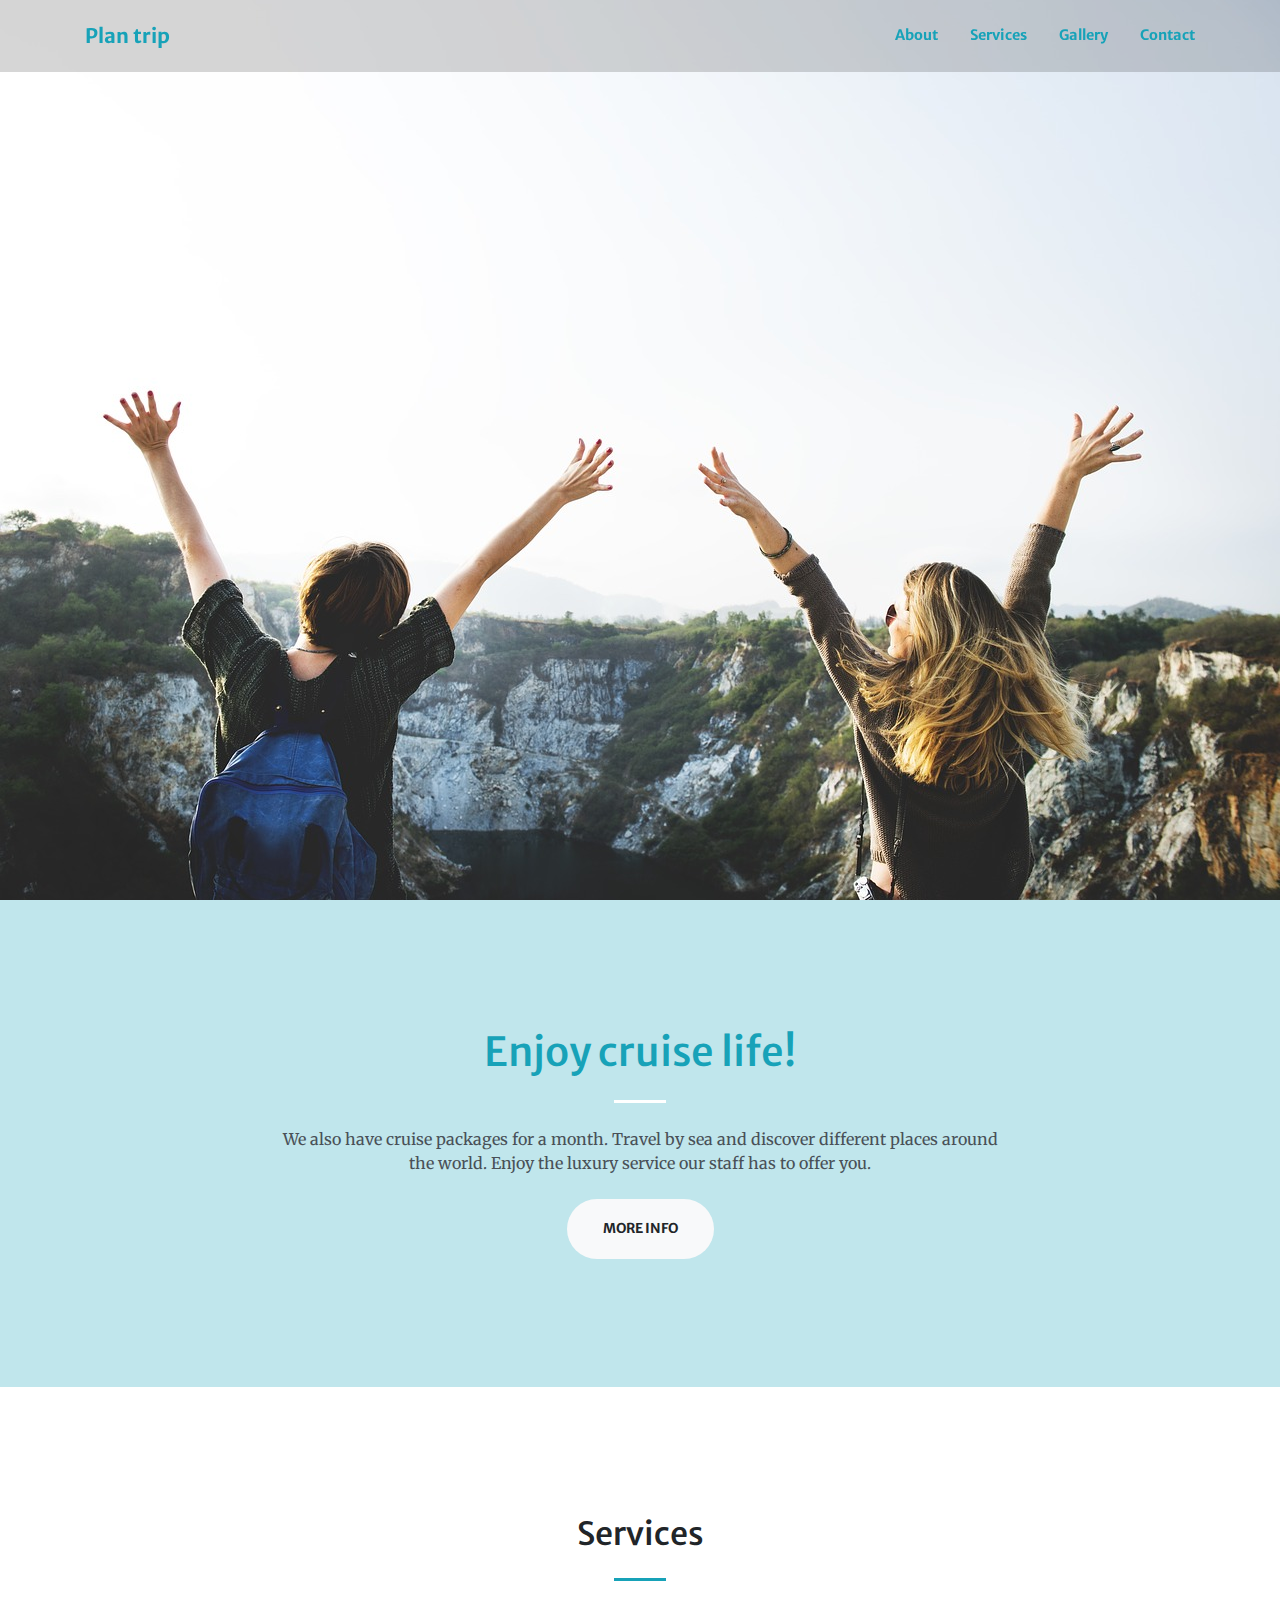
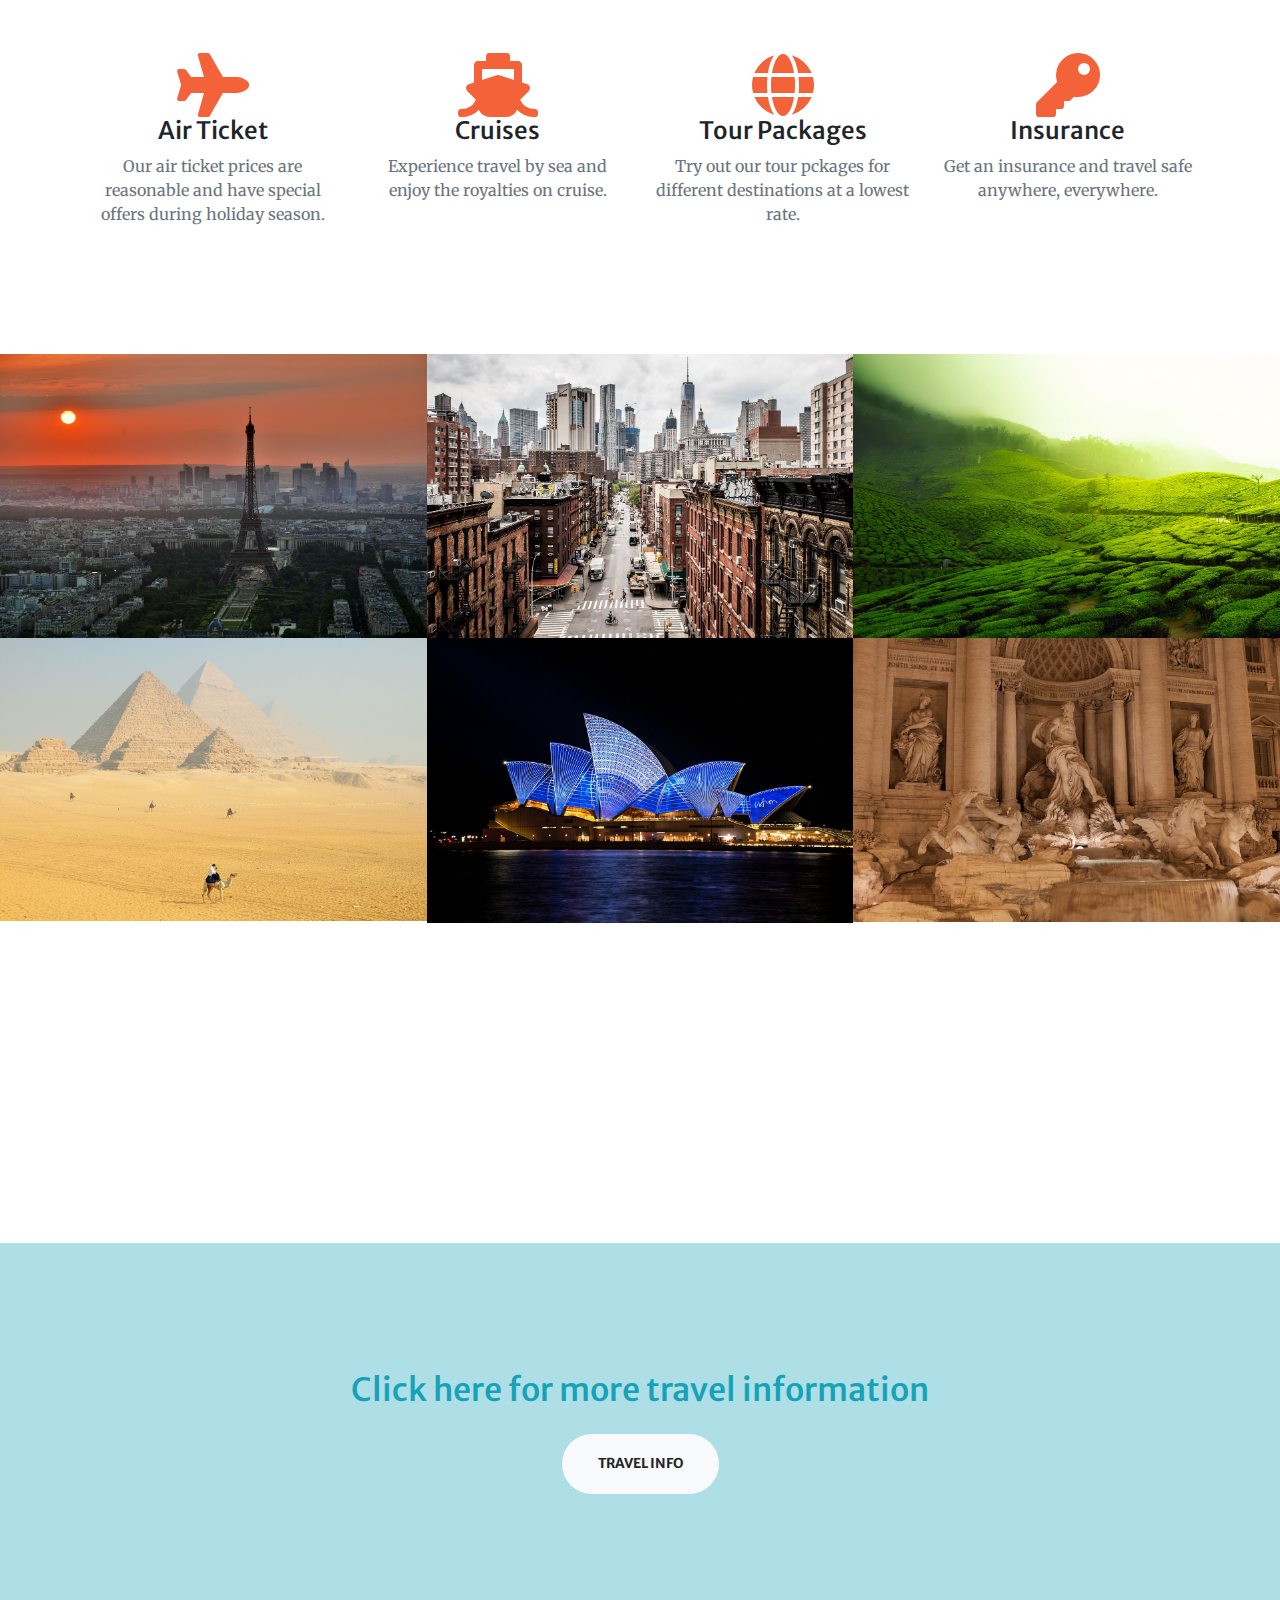
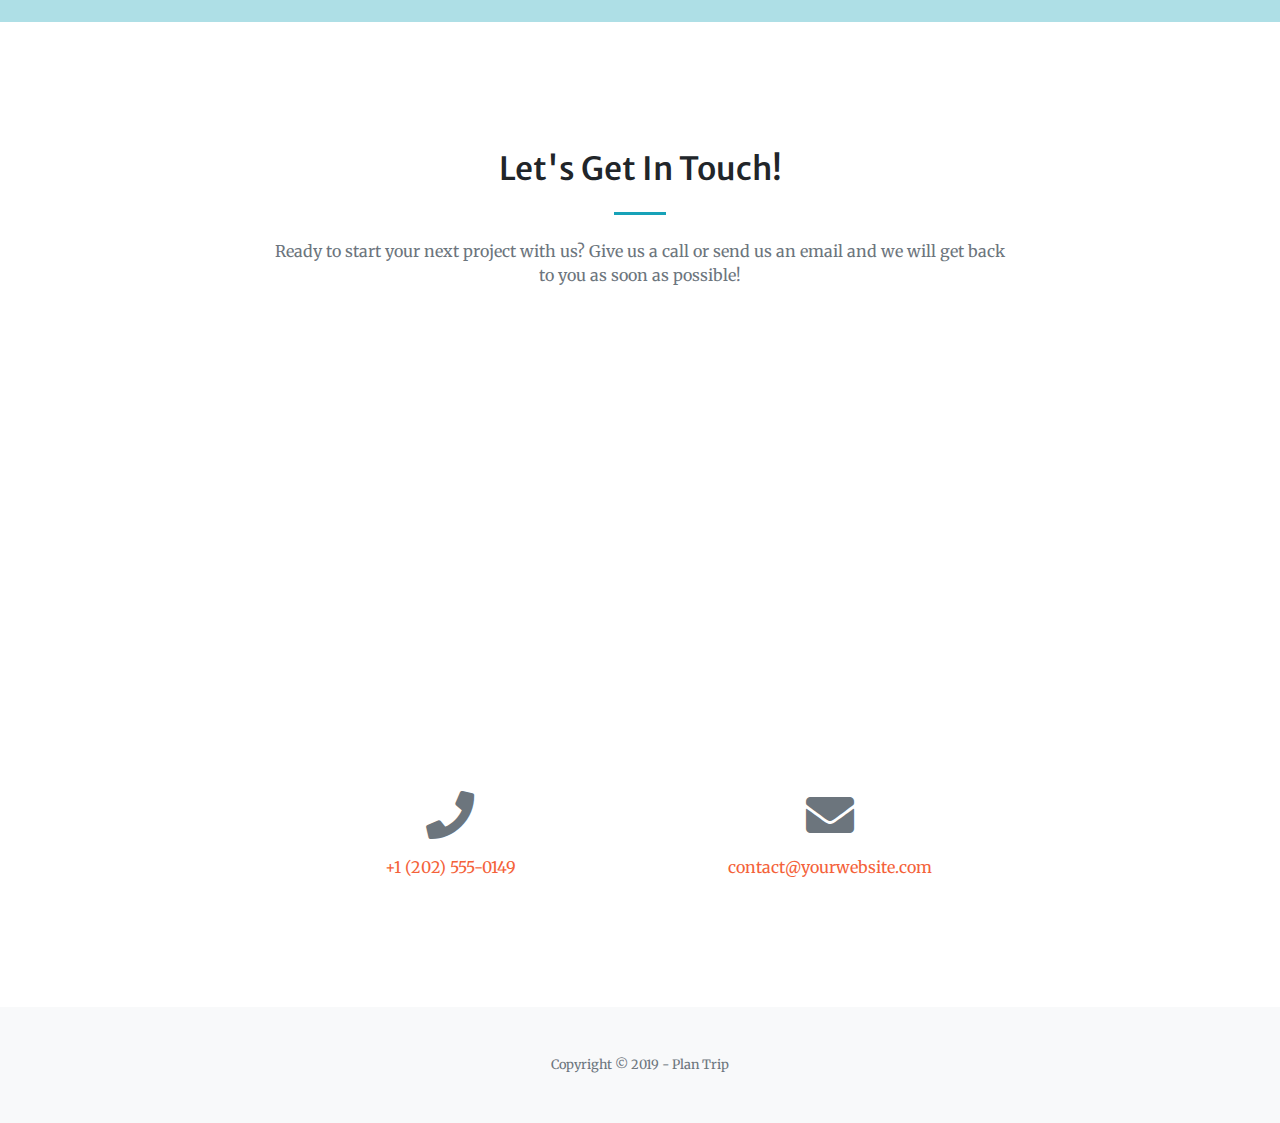
<file: index.html>
<!DOCTYPE html>
<html lang="en">

<head>
    <meta charset="utf-8">
       <meta name="twitter:card" content="summary">
    <meta name="twitter:url" content="https://rdhalpe.github.io/Justiceleague/">
    <meta name="twitter:title" content="Justice League: $1000 website requirment example">
    <meta name="twitter:description" content="Example for IM215 of using Twitter Cards, for a Justuce League Site">
    <meta name="twitter:image" content="img/travel9.jpg">
    
    <link rel="apple-touch-icon" sizes="57x57" href="apple-icon-57x57.png">
<link rel="apple-touch-icon" sizes="60x60" href="apple-icon-60x60.png">
<link rel="apple-touch-icon" sizes="72x72" href="apple-icon-72x72.png">
<link rel="apple-touch-icon" sizes="76x76" href="apple-icon-76x76.png">
<link rel="apple-touch-icon" sizes="114x114" href="apple-icon-114x114.png">
<link rel="apple-touch-icon" sizes="120x120" href="apple-icon-120x120.png">
<link rel="apple-touch-icon" sizes="144x144" href="apple-icon-144x144.png">
<link rel="apple-touch-icon" sizes="152x152" href="apple-icon-152x152.png">
<link rel="apple-touch-icon" sizes="180x180" href="apple-icon-180x180.png">
<link rel="icon" type="image/png" sizes="192x192"  href="android-icon-192x192.png">
<link rel="icon" type="image/png" sizes="32x32" href="favicon-32x32.png">
<link rel="icon" type="image/png" sizes="96x96" href="favicon-96x96.png">
<link rel="icon" type="image/png" sizes="16x16" href="favicon-16x16.png">
<link rel="manifest" href="manifest.json">
    
<meta name="msapplication-TileColor" content="#ffffff">
<meta name="msapplication-TileImage" content="/ms-icon-144x144.png">
<meta name="theme-color" content="#ffffff">
<!-- Global site tag (gtag.js) - Google Analytics -->
<script async src="https://www.googletagmanager.com/gtag/js?id=UA-136956335-1"></script>
<script>
  window.dataLayer = window.dataLayer || [];
  function gtag(){dataLayer.push(arguments);}
  gtag('js', new Date());

  gtag('config', 'UA-136956335-1');
</script>
      
  <meta name="viewport" content="width=device-width, initial-scale=1, shrink-to-fit=no">
  <meta name="description" content="">
  <meta name="author" content="">

  <title>Creative - Plan your trip</title>

  <!-- Font Awesome Icons -->
  <link href="vendor/fontawesome-free/css/all.css" rel="stylesheet" type="text/css">

  <!-- Google Fonts -->
  <link href="https://fonts.googleapis.com/css?family=Merriweather+Sans:400,700" rel="stylesheet">
  <link href='https://fonts.googleapis.com/css?family=Merriweather:400,300,300italic,400italic,700,700italic' rel='stylesheet' type='text/css'>

  <!-- Plugin CSS -->
  <link href="vendor/magnific-popup/magnific-popup.css" rel="stylesheet">

  <!-- Theme CSS - Includes Bootstrap -->
  <link href="css/creative.css" rel="stylesheet">

</head>

<body id="page-top">

  <!-- Navigation -->
  <nav class="navbar navbar-expand-lg navbar-light fixed-top py-3" id="mainNav">
    <div class="container">
      <a class="navbar-brand js-scroll-trigger" href="#page-top">Plan trip</a>
      <button class="navbar-toggler navbar-toggler-right" type="button" data-toggle="collapse" data-target="#navbarResponsive" aria-controls="navbarResponsive" aria-expanded="false" aria-label="Toggle navigation">
        <span class="navbar-toggler-icon"></span>
      </button>
      <div class="collapse navbar-collapse" id="navbarResponsive">
        <ul class="navbar-nav ml-auto my-2 my-lg-0">
          <li class="nav-item">
            <a class="nav-link js-scroll-trigger" href="#about">About</a>
          </li>
          <li class="nav-item">
            <a class="nav-link js-scroll-trigger" href="#services">Services</a>
          </li>
          <li class="nav-item">
            <a class="nav-link js-scroll-trigger" href="#portfolio">Gallery</a>
          </li>
          <li class="nav-item">
            <a class="nav-link js-scroll-trigger" href="#contact">Contact</a>
          </li>
        </ul>
      </div>
    </div>
  </nav>

  <!-- Masthead -->
  <header class="masthead">
    <div class="overlay"></div>
  <video playsinline="playsinline" autoplay="autoplay" muted="muted" loop="loop">
    <source src="file://C:/video/sea.mp4" type="video/mp4">
  </video>
                
  </header>

  <!-- About Section -->
  <section class="page-section bg-primary" id="about">
    <div class="container">
      <div class="row justify-content-center">
        <div class="col-lg-8 text-center">
          <h1 class="text-white mt-0">Enjoy cruise life!</h1>
          <hr class="divider light my-4">
          <p class="text-white-50 mb-4">We also have cruise packages for a month. Travel by sea and discover different places around the world. Enjoy the luxury service our staff has to offer you.</p>
          <a class="btn btn-light btn-xl js-scroll-trigger" href="#services">More Info</a>
        </div>
      </div>
    </div>
  </section>

  <!-- Services Section -->
  <section class="page-section" id="services">
    <div class="container">
      <h2 class="text-center mt-0">Services</h2>
      <hr class="divider my-4">
      <div class="row">
        <div class="col-lg-3 col-md-6 text-center">
          <div class="mt-5">
            <i class="fas fa-plane text-primary fa-4x"></i>
            <h3 class="h4 mb-2">Air Ticket</h3>
            <p class="text-muted mb-0">Our air ticket prices are reasonable and have special offers during holiday season.</p>
          </div>
        </div>
        <div class="col-lg-3 col-md-6 text-center">
          <div class="mt-5">
            <i class="fas fa-ship text-primary fa-4x"></i>
            <h3 class="h4 mb-2">Cruises</h3>
            <p class="text-muted mb-0">Experience travel by sea and enjoy the royalties on cruise.</p>
          </div>
        </div>
        <div class="col-lg-3 col-md-6 text-center">
          <div class="mt-5">
            <i class="fas fa-globe text-primary fa-4x"></i>
            <h3 class="h4 mb-2">Tour Packages</h3>
            <p class="text-muted mb-0">Try out our tour pckages for different destinations at a lowest rate.</p>
          </div>
        </div>
        <div class="col-lg-3 col-md-6 text-center">
          <div class="mt-5">
            <i class="fas fa-key text-primary fa-4x"></i>
            <h3 class="h4 mb-2">Insurance</h3>
            <p class="text-muted mb-0">Get an insurance and travel safe anywhere, everywhere.</p>
          </div>
        </div>
      </div>
    </div>
  </section>

  <!-- Portfolio Section -->
  <section id="portfolio">
    <div class="container-fluid p-0">
      <div class="row no-gutters">
        <div class="col-lg-4 col-sm-6">
          <a class="portfolio-box" href="img/portfolio/fullsize/8.jpg">
            <img class="img-fluid" src="img/portfolio/thumbnails/8.jpg" alt="">
            <div class="portfolio-box-caption">
              <div class="project-category text-white-50">
                France
              </div>
              <div class="project-name">
                Paris
              </div>
            </div>
          </a>
        </div>
        <div class="col-lg-4 col-sm-6">
          <a class="portfolio-box" href="img/portfolio/fullsize/9.jpg">
            <img class="img-fluid" src="img/portfolio/thumbnails/9.jpg" alt="">
            <div class="portfolio-box-caption">
              <div class="project-category text-white-50">
                USA
              </div>
              <div class="project-name">
                New York
              </div>
            </div>
          </a>
        </div>
        <div class="col-lg-4 col-sm-6">
          <a class="portfolio-box" href="img/portfolio/fullsize/12.jpg">
            <img class="img-fluid" src="img/portfolio/thumbnails/12.jpg" alt="">
            <div class="portfolio-box-caption">
              <div class="project-category text-white-50">
                India
              </div>
              <div class="project-name">
                Kerala
              </div>
            </div>
          </a>
        </div>
        <div class="col-lg-4 col-sm-6">
          <a class="portfolio-box" href="img/portfolio/fullsize/13.jpg">
            <img class="img-fluid" src="img/portfolio/thumbnails/13.jpg" alt="">
            <div class="portfolio-box-caption">
              <div class="project-category text-white-50">
                Egypt
              </div>
              <div class="project-name">
                Pyramids of Giza
              </div>
            </div>
          </a>
        </div>
        <div class="col-lg-4 col-sm-6">
          <a class="portfolio-box" href="img/portfolio/fullsize/14.jpg">
            <img class="img-fluid" src="img/portfolio/thumbnails/14.jpg" alt="">
            <div class="portfolio-box-caption">
              <div class="project-category text-white-50">
                Australia
              </div>
              <div class="project-name">
                Melbourne
              </div>
            </div>
          </a>
        </div>
        <div class="col-lg-4 col-sm-6">
          <a class="portfolio-box" href="img/portfolio/fullsize/15.jpg">
            <img class="img-fluid" src="img/portfolio/thumbnails/15.jpg" alt="">
            <div class="portfolio-box-caption p-3">
              <div class="project-category text-white-50">
                Italy
              </div>
              <div class="project-name">
                Rome
              </div>
                                
            </div>
          </a>
             <iframe width="560" height="315" src="https://www.youtube.com/embed/mkdZx7Y882o" frameborder="0" allow="accelerometer; autoplay; encrypted-media; gyroscope; picture-in-picture" allowfullscreen></iframe>
        </div>
      </div>
    </div>
      
  </section>
    
  <!-- Call to Action Section -->
  <section class="page-section bg-dark text-white">
    <div class="container text-center">
      <h2 class="mb-4">Click here for more travel information</h2>
      <a class="btn btn-light btn-xl" href="https://www.tripadvisor.ca/?fid=cb180f78-397f-487e-8123-99b4e9ddc1dcx">Travel info</a>
    </div>
     

  </section>

  <!-- Contact Section -->
  <section class="page-section" id="contact">
    <div class="container">   
        
      <div class="row justify-content-center">
        <div class="col-lg-8 text-center">
          <h2 class="mt-0">Let's Get In Touch!</h2>
          <hr class="divider my-4">
          <p class="text-muted mb-5">Ready to start your next project with us? Give us a call or send us an email and we will get back to you as soon as possible!</p>
            <iframe src="https://www.google.com/maps/embed?pb=!1m18!1m12!1m3!1d2885.110904678876!2d-79.38107668504034!3d43.687457679120094!2m3!1f0!2f0!3f0!3m2!1i1024!2i768!4f13.1!3m3!1m2!1s0x89d4ccb28a61f2b7%3A0xccfcda643faab2a0!2s101+Rosedale+Heights+Dr%2C+Toronto%2C+ON+M4T+1C7!5e0!3m2!1sen!2sca!4v1555388695830!5m2!1sen!2sca" width="600" height="450" frameborder="0" style="border:0" allowfullscreen></iframe>
        </div>
      </div>
      <div class="row">
        <div class="col-lg-4 ml-auto text-center">
          <i class="fas fa-phone fa-3x mb-3 text-muted"></i>
          <div>
            <a class="d-block" href="tel:+1 (202) 555-0149">+1 (202) 555-0149</a>
            </div>
        </div>
        <div class="col-lg-4 mr-auto text-center">
          <i class="fas fa-envelope fa-3x mb-3 text-muted"></i>
          <!-- Make sure to change the email address in anchor text AND the link below! -->
          <a class="d-block" href="mailto:contact@yourwebsite.com">contact@yourwebsite.com</a>
        </div>
        </div>
    </div>
  </section>

  <!-- Footer -->
  <footer class="bg-light py-5">
    <div class="container">
      <div class="small text-center text-muted">Copyright &copy; 2019 - Plan Trip</div>
    </div>
  </footer>

  <!-- Bootstrap core JavaScript -->
  <script src="vendor/jquery/jquery.min.js"></script>
  <script src="vendor/bootstrap/js/bootstrap.bundle.min.js"></script>

  <!-- Plugin JavaScript -->
  <script src="vendor/jquery-easing/jquery.easing.min.js"></script>
  <script src="vendor/magnific-popup/jquery.magnific-popup.min.js"></script>

  <!-- Custom scripts for this template -->
  <script src="js/creative.min.js"></script>

</body>

</html>
</file>
<file: vendor/fontawesome-free/css/all.css>
.fa,
.fas,
.far,
.fal,
.fab {
  -moz-osx-font-smoothing: grayscale;
  -webkit-font-smoothing: antialiased;
  display: inline-block;
  font-style: normal;
  font-variant: normal;
  text-rendering: auto;
  line-height: 1; }

.fa-lg {
  font-size: 1.33333em;
  line-height: 0.75em;
  vertical-align: -.0667em; }

.fa-xs {
  font-size: .75em; }

.fa-sm {
  font-size: .875em; }

.fa-1x {
  font-size: 1em; }

.fa-2x {
  font-size: 2em; }

.fa-3x {
  font-size: 3em; }

.fa-4x {
  font-size: 4em; }

.fa-5x {
  font-size: 5em; }

.fa-6x {
  font-size: 6em; }

.fa-7x {
  font-size: 7em; }

.fa-8x {
  font-size: 8em; }

.fa-9x {
  font-size: 9em; }

.fa-10x {
  font-size: 10em; }

.fa-fw {
  text-align: center;
  width: 1.25em; }

.fa-ul {
  list-style-type: none;
  margin-left: 2.5em;
  padding-left: 0; }
  .fa-ul > li {
    position: relative; }

.fa-li {
  left: -2em;
  position: absolute;
  text-align: center;
  width: 2em;
  line-height: inherit; }

.fa-border {
  border: solid 0.08em #eee;
  border-radius: .1em;
  padding: .2em .25em .15em; }

.fa-pull-left {
  float: left; }

.fa-pull-right {
  float: right; }

.fa.fa-pull-left,
.fas.fa-pull-left,
.far.fa-pull-left,
.fal.fa-pull-left,
.fab.fa-pull-left {
  margin-right: .3em; }

.fa.fa-pull-right,
.fas.fa-pull-right,
.far.fa-pull-right,
.fal.fa-pull-right,
.fab.fa-pull-right {
  margin-left: .3em; }

.fa-spin {
  -webkit-animation: fa-spin 2s infinite linear;
          animation: fa-spin 2s infinite linear; }

.fa-pulse {
  -webkit-animation: fa-spin 1s infinite steps(8);
          animation: fa-spin 1s infinite steps(8); }

@-webkit-keyframes fa-spin {
  0% {
    -webkit-transform: rotate(0deg);
            transform: rotate(0deg); }
  100% {
    -webkit-transform: rotate(360deg);
            transform: rotate(360deg); } }

@keyframes fa-spin {
  0% {
    -webkit-transform: rotate(0deg);
            transform: rotate(0deg); }
  100% {
    -webkit-transform: rotate(360deg);
            transform: rotate(360deg); } }

.fa-rotate-90 {
  -ms-filter: "progid:DXImageTransform.Microsoft.BasicImage(rotation=1)";
  -webkit-transform: rotate(90deg);
          transform: rotate(90deg); }

.fa-rotate-180 {
  -ms-filter: "progid:DXImageTransform.Microsoft.BasicImage(rotation=2)";
  -webkit-transform: rotate(180deg);
          transform: rotate(180deg); }

.fa-rotate-270 {
  -ms-filter: "progid:DXImageTransform.Microsoft.BasicImage(rotation=3)";
  -webkit-transform: rotate(270deg);
          transform: rotate(270deg); }

.fa-flip-horizontal {
  -ms-filter: "progid:DXImageTransform.Microsoft.BasicImage(rotation=0, mirror=1)";
  -webkit-transform: scale(-1, 1);
          transform: scale(-1, 1); }

.fa-flip-vertical {
  -ms-filter: "progid:DXImageTransform.Microsoft.BasicImage(rotation=2, mirror=1)";
  -webkit-transform: scale(1, -1);
          transform: scale(1, -1); }

.fa-flip-both, .fa-flip-horizontal.fa-flip-vertical {
  -ms-filter: "progid:DXImageTransform.Microsoft.BasicImage(rotation=2, mirror=1)";
  -webkit-transform: scale(-1, -1);
          transform: scale(-1, -1); }

:root .fa-rotate-90,
:root .fa-rotate-180,
:root .fa-rotate-270,
:root .fa-flip-horizontal,
:root .fa-flip-vertical,
:root .fa-flip-both {
  -webkit-filter: none;
          filter: none; }

.fa-stack {
  display: inline-block;
  height: 2em;
  line-height: 2em;
  position: relative;
  vertical-align: middle;
  width: 2.5em; }

.fa-stack-1x,
.fa-stack-2x {
  left: 0;
  position: absolute;
  text-align: center;
  width: 100%; }

.fa-stack-1x {
  line-height: inherit; }

.fa-stack-2x {
  font-size: 2em; }

.fa-inverse {
  color: #fff; }

/* Font Awesome uses the Unicode Private Use Area (PUA) to ensure screen
readers do not read off random characters that represent icons */
.fa-500px:before {
  content: "\f26e"; }

.fa-accessible-icon:before {
  content: "\f368"; }

.fa-accusoft:before {
  content: "\f369"; }

.fa-acquisitions-incorporated:before {
  content: "\f6af"; }

.fa-ad:before {
  content: "\f641"; }

.fa-address-book:before {
  content: "\f2b9"; }

.fa-address-card:before {
  content: "\f2bb"; }

.fa-adjust:before {
  content: "\f042"; }

.fa-adn:before {
  content: "\f170"; }

.fa-adobe:before {
  content: "\f778"; }

.fa-adversal:before {
  content: "\f36a"; }

.fa-affiliatetheme:before {
  content: "\f36b"; }

.fa-air-freshener:before {
  content: "\f5d0"; }

.fa-algolia:before {
  content: "\f36c"; }

.fa-align-center:before {
  content: "\f037"; }

.fa-align-justify:before {
  content: "\f039"; }

.fa-align-left:before {
  content: "\f036"; }

.fa-align-right:before {
  content: "\f038"; }

.fa-alipay:before {
  content: "\f642"; }

.fa-allergies:before {
  content: "\f461"; }

.fa-amazon:before {
  content: "\f270"; }

.fa-amazon-pay:before {
  content: "\f42c"; }

.fa-ambulance:before {
  content: "\f0f9"; }

.fa-american-sign-language-interpreting:before {
  content: "\f2a3"; }

.fa-amilia:before {
  content: "\f36d"; }

.fa-anchor:before {
  content: "\f13d"; }

.fa-android:before {
  content: "\f17b"; }

.fa-angellist:before {
  content: "\f209"; }

.fa-angle-double-down:before {
  content: "\f103"; }

.fa-angle-double-left:before {
  content: "\f100"; }

.fa-angle-double-right:before {
  content: "\f101"; }

.fa-angle-double-up:before {
  content: "\f102"; }

.fa-angle-down:before {
  content: "\f107"; }

.fa-angle-left:before {
  content: "\f104"; }

.fa-angle-right:before {
  content: "\f105"; }

.fa-angle-up:before {
  content: "\f106"; }

.fa-angry:before {
  content: "\f556"; }

.fa-angrycreative:before {
  content: "\f36e"; }

.fa-angular:before {
  content: "\f420"; }

.fa-ankh:before {
  content: "\f644"; }

.fa-app-store:before {
  content: "\f36f"; }

.fa-app-store-ios:before {
  content: "\f370"; }

.fa-apper:before {
  content: "\f371"; }

.fa-apple:before {
  content: "\f179"; }

.fa-apple-alt:before {
  content: "\f5d1"; }

.fa-apple-pay:before {
  content: "\f415"; }

.fa-archive:before {
  content: "\f187"; }

.fa-archway:before {
  content: "\f557"; }

.fa-arrow-alt-circle-down:before {
  content: "\f358"; }

.fa-arrow-alt-circle-left:before {
  content: "\f359"; }

.fa-arrow-alt-circle-right:before {
  content: "\f35a"; }

.fa-arrow-alt-circle-up:before {
  content: "\f35b"; }

.fa-arrow-circle-down:before {
  content: "\f0ab"; }

.fa-arrow-circle-left:before {
  content: "\f0a8"; }

.fa-arrow-circle-right:before {
  content: "\f0a9"; }

.fa-arrow-circle-up:before {
  content: "\f0aa"; }

.fa-arrow-down:before {
  content: "\f063"; }

.fa-arrow-left:before {
  content: "\f060"; }

.fa-arrow-right:before {
  content: "\f061"; }

.fa-arrow-up:before {
  content: "\f062"; }

.fa-arrows-alt:before {
  content: "\f0b2"; }

.fa-arrows-alt-h:before {
  content: "\f337"; }

.fa-arrows-alt-v:before {
  content: "\f338"; }

.fa-artstation:before {
  content: "\f77a"; }

.fa-assistive-listening-systems:before {
  content: "\f2a2"; }

.fa-asterisk:before {
  content: "\f069"; }

.fa-asymmetrik:before {
  content: "\f372"; }

.fa-at:before {
  content: "\f1fa"; }

.fa-atlas:before {
  content: "\f558"; }

.fa-atlassian:before {
  content: "\f77b"; }

.fa-atom:before {
  content: "\f5d2"; }

.fa-audible:before {
  content: "\f373"; }

.fa-audio-description:before {
  content: "\f29e"; }

.fa-autoprefixer:before {
  content: "\f41c"; }

.fa-avianex:before {
  content: "\f374"; }

.fa-aviato:before {
  content: "\f421"; }

.fa-award:before {
  content: "\f559"; }

.fa-aws:before {
  content: "\f375"; }

.fa-baby:before {
  content: "\f77c"; }

.fa-baby-carriage:before {
  content: "\f77d"; }

.fa-backspace:before {
  content: "\f55a"; }

.fa-backward:before {
  content: "\f04a"; }

.fa-bacon:before {
  content: "\f7e5"; }

.fa-balance-scale:before {
  content: "\f24e"; }

.fa-ban:before {
  content: "\f05e"; }

.fa-band-aid:before {
  content: "\f462"; }

.fa-bandcamp:before {
  content: "\f2d5"; }

.fa-barcode:before {
  content: "\f02a"; }

.fa-bars:before {
  content: "\f0c9"; }

.fa-baseball-ball:before {
  content: "\f433"; }

.fa-basketball-ball:before {
  content: "\f434"; }

.fa-bath:before {
  content: "\f2cd"; }

.fa-battery-empty:before {
  content: "\f244"; }

.fa-battery-full:before {
  content: "\f240"; }

.fa-battery-half:before {
  content: "\f242"; }

.fa-battery-quarter:before {
  content: "\f243"; }

.fa-battery-three-quarters:before {
  content: "\f241"; }

.fa-bed:before {
  content: "\f236"; }

.fa-beer:before {
  content: "\f0fc"; }

.fa-behance:before {
  content: "\f1b4"; }

.fa-behance-square:before {
  content: "\f1b5"; }

.fa-bell:before {
  content: "\f0f3"; }

.fa-bell-slash:before {
  content: "\f1f6"; }

.fa-bezier-curve:before {
  content: "\f55b"; }

.fa-bible:before {
  content: "\f647"; }

.fa-bicycle:before {
  content: "\f206"; }

.fa-bimobject:before {
  content: "\f378"; }

.fa-binoculars:before {
  content: "\f1e5"; }

.fa-biohazard:before {
  content: "\f780"; }

.fa-birthday-cake:before {
  content: "\f1fd"; }

.fa-bitbucket:before {
  content: "\f171"; }

.fa-bitcoin:before {
  content: "\f379"; }

.fa-bity:before {
  content: "\f37a"; }

.fa-black-tie:before {
  content: "\f27e"; }

.fa-blackberry:before {
  content: "\f37b"; }

.fa-blender:before {
  content: "\f517"; }

.fa-blender-phone:before {
  content: "\f6b6"; }

.fa-blind:before {
  content: "\f29d"; }

.fa-blog:before {
  content: "\f781"; }

.fa-blogger:before {
  content: "\f37c"; }

.fa-blogger-b:before {
  content: "\f37d"; }

.fa-bluetooth:before {
  content: "\f293"; }

.fa-bluetooth-b:before {
  content: "\f294"; }

.fa-bold:before {
  content: "\f032"; }

.fa-bolt:before {
  content: "\f0e7"; }

.fa-bomb:before {
  content: "\f1e2"; }

.fa-bone:before {
  content: "\f5d7"; }

.fa-bong:before {
  content: "\f55c"; }

.fa-book:before {
  content: "\f02d"; }

.fa-book-dead:before {
  content: "\f6b7"; }

.fa-book-medical:before {
  content: "\f7e6"; }

.fa-book-open:before {
  content: "\f518"; }

.fa-book-reader:before {
  content: "\f5da"; }

.fa-bookmark:before {
  content: "\f02e"; }

.fa-bowling-ball:before {
  content: "\f436"; }

.fa-box:before {
  content: "\f466"; }

.fa-box-open:before {
  content: "\f49e"; }

.fa-boxes:before {
  content: "\f468"; }

.fa-braille:before {
  content: "\f2a1"; }

.fa-brain:before {
  content: "\f5dc"; }

.fa-bread-slice:before {
  content: "\f7ec"; }

.fa-briefcase:before {
  content: "\f0b1"; }

.fa-briefcase-medical:before {
  content: "\f469"; }

.fa-broadcast-tower:before {
  content: "\f519"; }

.fa-broom:before {
  content: "\f51a"; }

.fa-brush:before {
  content: "\f55d"; }

.fa-btc:before {
  content: "\f15a"; }

.fa-bug:before {
  content: "\f188"; }

.fa-building:before {
  content: "\f1ad"; }

.fa-bullhorn:before {
  content: "\f0a1"; }

.fa-bullseye:before {
  content: "\f140"; }

.fa-burn:before {
  content: "\f46a"; }

.fa-buromobelexperte:before {
  content: "\f37f"; }

.fa-bus:before {
  content: "\f207"; }

.fa-bus-alt:before {
  content: "\f55e"; }

.fa-business-time:before {
  content: "\f64a"; }

.fa-buysellads:before {
  content: "\f20d"; }

.fa-calculator:before {
  content: "\f1ec"; }

.fa-calendar:before {
  content: "\f133"; }

.fa-calendar-alt:before {
  content: "\f073"; }

.fa-calendar-check:before {
  content: "\f274"; }

.fa-calendar-day:before {
  content: "\f783"; }

.fa-calendar-minus:before {
  content: "\f272"; }

.fa-calendar-plus:before {
  content: "\f271"; }

.fa-calendar-times:before {
  content: "\f273"; }

.fa-calendar-week:before {
  content: "\f784"; }

.fa-camera:before {
  content: "\f030"; }

.fa-camera-retro:before {
  content: "\f083"; }

.fa-campground:before {
  content: "\f6bb"; }

.fa-canadian-maple-leaf:before {
  content: "\f785"; }

.fa-candy-cane:before {
  content: "\f786"; }

.fa-cannabis:before {
  content: "\f55f"; }

.fa-capsules:before {
  content: "\f46b"; }

.fa-car:before {
  content: "\f1b9"; }

.fa-car-alt:before {
  content: "\f5de"; }

.fa-car-battery:before {
  content: "\f5df"; }

.fa-car-crash:before {
  content: "\f5e1"; }

.fa-car-side:before {
  content: "\f5e4"; }

.fa-caret-down:before {
  content: "\f0d7"; }

.fa-caret-left:before {
  content: "\f0d9"; }

.fa-caret-right:before {
  content: "\f0da"; }

.fa-caret-square-down:before {
  content: "\f150"; }

.fa-caret-square-left:before {
  content: "\f191"; }

.fa-caret-square-right:before {
  content: "\f152"; }

.fa-caret-square-up:before {
  content: "\f151"; }

.fa-caret-up:before {
  content: "\f0d8"; }

.fa-carrot:before {
  content: "\f787"; }

.fa-cart-arrow-down:before {
  content: "\f218"; }

.fa-cart-plus:before {
  content: "\f217"; }

.fa-cash-register:before {
  content: "\f788"; }

.fa-cat:before {
  content: "\f6be"; }

.fa-cc-amazon-pay:before {
  content: "\f42d"; }

.fa-cc-amex:before {
  content: "\f1f3"; }

.fa-cc-apple-pay:before {
  content: "\f416"; }

.fa-cc-diners-club:before {
  content: "\f24c"; }

.fa-cc-discover:before {
  content: "\f1f2"; }

.fa-cc-jcb:before {
  content: "\f24b"; }

.fa-cc-mastercard:before {
  content: "\f1f1"; }

.fa-cc-paypal:before {
  content: "\f1f4"; }

.fa-cc-stripe:before {
  content: "\f1f5"; }

.fa-cc-visa:before {
  content: "\f1f0"; }

.fa-centercode:before {
  content: "\f380"; }

.fa-centos:before {
  content: "\f789"; }

.fa-certificate:before {
  content: "\f0a3"; }

.fa-chair:before {
  content: "\f6c0"; }

.fa-chalkboard:before {
  content: "\f51b"; }

.fa-chalkboard-teacher:before {
  content: "\f51c"; }

.fa-charging-station:before {
  content: "\f5e7"; }

.fa-chart-area:before {
  content: "\f1fe"; }

.fa-chart-bar:before {
  content: "\f080"; }

.fa-chart-line:before {
  content: "\f201"; }

.fa-chart-pie:before {
  content: "\f200"; }

.fa-check:before {
  content: "\f00c"; }

.fa-check-circle:before {
  content: "\f058"; }

.fa-check-double:before {
  content: "\f560"; }

.fa-check-square:before {
  content: "\f14a"; }

.fa-cheese:before {
  content: "\f7ef"; }

.fa-chess:before {
  content: "\f439"; }

.fa-chess-bishop:before {
  content: "\f43a"; }

.fa-chess-board:before {
  content: "\f43c"; }

.fa-chess-king:before {
  content: "\f43f"; }

.fa-chess-knight:before {
  content: "\f441"; }

.fa-chess-pawn:before {
  content: "\f443"; }

.fa-chess-queen:before {
  content: "\f445"; }

.fa-chess-rook:before {
  content: "\f447"; }

.fa-chevron-circle-down:before {
  content: "\f13a"; }

.fa-chevron-circle-left:before {
  content: "\f137"; }

.fa-chevron-circle-right:before {
  content: "\f138"; }

.fa-chevron-circle-up:before {
  content: "\f139"; }

.fa-chevron-down:before {
  content: "\f078"; }

.fa-chevron-left:before {
  content: "\f053"; }

.fa-chevron-right:before {
  content: "\f054"; }

.fa-chevron-up:before {
  content: "\f077"; }

.fa-child:before {
  content: "\f1ae"; }

.fa-chrome:before {
  content: "\f268"; }

.fa-church:before {
  content: "\f51d"; }

.fa-circle:before {
  content: "\f111"; }

.fa-circle-notch:before {
  content: "\f1ce"; }

.fa-city:before {
  content: "\f64f"; }

.fa-clinic-medical:before {
  content: "\f7f2"; }

.fa-clipboard:before {
  content: "\f328"; }

.fa-clipboard-check:before {
  content: "\f46c"; }

.fa-clipboard-list:before {
  content: "\f46d"; }

.fa-clock:before {
  content: "\f017"; }

.fa-clone:before {
  content: "\f24d"; }

.fa-closed-captioning:before {
  content: "\f20a"; }

.fa-cloud:before {
  content: "\f0c2"; }

.fa-cloud-download-alt:before {
  content: "\f381"; }

.fa-cloud-meatball:before {
  content: "\f73b"; }

.fa-cloud-moon:before {
  content: "\f6c3"; }

.fa-cloud-moon-rain:before {
  content: "\f73c"; }

.fa-cloud-rain:before {
  content: "\f73d"; }

.fa-cloud-showers-heavy:before {
  content: "\f740"; }

.fa-cloud-sun:before {
  content: "\f6c4"; }

.fa-cloud-sun-rain:before {
  content: "\f743"; }

.fa-cloud-upload-alt:before {
  content: "\f382"; }

.fa-cloudscale:before {
  content: "\f383"; }

.fa-cloudsmith:before {
  content: "\f384"; }

.fa-cloudversify:before {
  content: "\f385"; }

.fa-cocktail:before {
  content: "\f561"; }

.fa-code:before {
  content: "\f121"; }

.fa-code-branch:before {
  content: "\f126"; }

.fa-codepen:before {
  content: "\f1cb"; }

.fa-codiepie:before {
  content: "\f284"; }

.fa-coffee:before {
  content: "\f0f4"; }

.fa-cog:before {
  content: "\f013"; }

.fa-cogs:before {
  content: "\f085"; }

.fa-coins:before {
  content: "\f51e"; }

.fa-columns:before {
  content: "\f0db"; }

.fa-comment:before {
  content: "\f075"; }

.fa-comment-alt:before {
  content: "\f27a"; }

.fa-comment-dollar:before {
  content: "\f651"; }

.fa-comment-dots:before {
  content: "\f4ad"; }

.fa-comment-medical:before {
  content: "\f7f5"; }

.fa-comment-slash:before {
  content: "\f4b3"; }

.fa-comments:before {
  content: "\f086"; }

.fa-comments-dollar:before {
  content: "\f653"; }

.fa-compact-disc:before {
  content: "\f51f"; }

.fa-compass:before {
  content: "\f14e"; }

.fa-compress:before {
  content: "\f066"; }

.fa-compress-arrows-alt:before {
  content: "\f78c"; }

.fa-concierge-bell:before {
  content: "\f562"; }

.fa-confluence:before {
  content: "\f78d"; }

.fa-connectdevelop:before {
  content: "\f20e"; }

.fa-contao:before {
  content: "\f26d"; }

.fa-cookie:before {
  content: "\f563"; }

.fa-cookie-bite:before {
  content: "\f564"; }

.fa-copy:before {
  content: "\f0c5"; }

.fa-copyright:before {
  content: "\f1f9"; }

.fa-couch:before {
  content: "\f4b8"; }

.fa-cpanel:before {
  content: "\f388"; }

.fa-creative-commons:before {
  content: "\f25e"; }

.fa-creative-commons-by:before {
  content: "\f4e7"; }

.fa-creative-commons-nc:before {
  content: "\f4e8"; }

.fa-creative-commons-nc-eu:before {
  content: "\f4e9"; }

.fa-creative-commons-nc-jp:before {
  content: "\f4ea"; }

.fa-creative-commons-nd:before {
  content: "\f4eb"; }

.fa-creative-commons-pd:before {
  content: "\f4ec"; }

.fa-creative-commons-pd-alt:before {
  content: "\f4ed"; }

.fa-creative-commons-remix:before {
  content: "\f4ee"; }

.fa-creative-commons-sa:before {
  content: "\f4ef"; }

.fa-creative-commons-sampling:before {
  content: "\f4f0"; }

.fa-creative-commons-sampling-plus:before {
  content: "\f4f1"; }

.fa-creative-commons-share:before {
  content: "\f4f2"; }

.fa-creative-commons-zero:before {
  content: "\f4f3"; }

.fa-credit-card:before {
  content: "\f09d"; }

.fa-critical-role:before {
  content: "\f6c9"; }

.fa-crop:before {
  content: "\f125"; }

.fa-crop-alt:before {
  content: "\f565"; }

.fa-cross:before {
  content: "\f654"; }

.fa-crosshairs:before {
  content: "\f05b"; }

.fa-crow:before {
  content: "\f520"; }

.fa-crown:before {
  content: "\f521"; }

.fa-crutch:before {
  content: "\f7f7"; }

.fa-css3:before {
  content: "\f13c"; }

.fa-css3-alt:before {
  content: "\f38b"; }

.fa-cube:before {
  content: "\f1b2"; }

.fa-cubes:before {
  content: "\f1b3"; }

.fa-cut:before {
  content: "\f0c4"; }

.fa-cuttlefish:before {
  content: "\f38c"; }

.fa-d-and-d:before {
  content: "\f38d"; }

.fa-d-and-d-beyond:before {
  content: "\f6ca"; }

.fa-dashcube:before {
  content: "\f210"; }

.fa-database:before {
  content: "\f1c0"; }

.fa-deaf:before {
  content: "\f2a4"; }

.fa-delicious:before {
  content: "\f1a5"; }

.fa-democrat:before {
  content: "\f747"; }

.fa-deploydog:before {
  content: "\f38e"; }

.fa-deskpro:before {
  content: "\f38f"; }

.fa-desktop:before {
  content: "\f108"; }

.fa-dev:before {
  content: "\f6cc"; }

.fa-deviantart:before {
  content: "\f1bd"; }

.fa-dharmachakra:before {
  content: "\f655"; }

.fa-dhl:before {
  content: "\f790"; }

.fa-diagnoses:before {
  content: "\f470"; }

.fa-diaspora:before {
  content: "\f791"; }

.fa-dice:before {
  content: "\f522"; }

.fa-dice-d20:before {
  content: "\f6cf"; }

.fa-dice-d6:before {
  content: "\f6d1"; }

.fa-dice-five:before {
  content: "\f523"; }

.fa-dice-four:before {
  content: "\f524"; }

.fa-dice-one:before {
  content: "\f525"; }

.fa-dice-six:before {
  content: "\f526"; }

.fa-dice-three:before {
  content: "\f527"; }

.fa-dice-two:before {
  content: "\f528"; }

.fa-digg:before {
  content: "\f1a6"; }

.fa-digital-ocean:before {
  content: "\f391"; }

.fa-digital-tachograph:before {
  content: "\f566"; }

.fa-directions:before {
  content: "\f5eb"; }

.fa-discord:before {
  content: "\f392"; }

.fa-discourse:before {
  content: "\f393"; }

.fa-divide:before {
  content: "\f529"; }

.fa-dizzy:before {
  content: "\f567"; }

.fa-dna:before {
  content: "\f471"; }

.fa-dochub:before {
  content: "\f394"; }

.fa-docker:before {
  content: "\f395"; }

.fa-dog:before {
  content: "\f6d3"; }

.fa-dollar-sign:before {
  content: "\f155"; }

.fa-dolly:before {
  content: "\f472"; }

.fa-dolly-flatbed:before {
  content: "\f474"; }

.fa-donate:before {
  content: "\f4b9"; }

.fa-door-closed:before {
  content: "\f52a"; }

.fa-door-open:before {
  content: "\f52b"; }

.fa-dot-circle:before {
  content: "\f192"; }

.fa-dove:before {
  content: "\f4ba"; }

.fa-download:before {
  content: "\f019"; }

.fa-draft2digital:before {
  content: "\f396"; }

.fa-drafting-compass:before {
  content: "\f568"; }

.fa-dragon:before {
  content: "\f6d5"; }

.fa-draw-polygon:before {
  content: "\f5ee"; }

.fa-dribbble:before {
  content: "\f17d"; }

.fa-dribbble-square:before {
  content: "\f397"; }

.fa-dropbox:before {
  content: "\f16b"; }

.fa-drum:before {
  content: "\f569"; }

.fa-drum-steelpan:before {
  content: "\f56a"; }

.fa-drumstick-bite:before {
  content: "\f6d7"; }

.fa-drupal:before {
  content: "\f1a9"; }

.fa-dumbbell:before {
  content: "\f44b"; }

.fa-dumpster:before {
  content: "\f793"; }

.fa-dumpster-fire:before {
  content: "\f794"; }

.fa-dungeon:before {
  content: "\f6d9"; }

.fa-dyalog:before {
  content: "\f399"; }

.fa-earlybirds:before {
  content: "\f39a"; }

.fa-ebay:before {
  content: "\f4f4"; }

.fa-edge:before {
  content: "\f282"; }

.fa-edit:before {
  content: "\f044"; }

.fa-egg:before {
  content: "\f7fb"; }

.fa-eject:before {
  content: "\f052"; }

.fa-elementor:before {
  content: "\f430"; }

.fa-ellipsis-h:before {
  content: "\f141"; }

.fa-ellipsis-v:before {
  content: "\f142"; }

.fa-ello:before {
  content: "\f5f1"; }

.fa-ember:before {
  content: "\f423"; }

.fa-empire:before {
  content: "\f1d1"; }

.fa-envelope:before {
  content: "\f0e0"; }

.fa-envelope-open:before {
  content: "\f2b6"; }

.fa-envelope-open-text:before {
  content: "\f658"; }

.fa-envelope-square:before {
  content: "\f199"; }

.fa-envira:before {
  content: "\f299"; }

.fa-equals:before {
  content: "\f52c"; }

.fa-eraser:before {
  content: "\f12d"; }

.fa-erlang:before {
  content: "\f39d"; }

.fa-ethereum:before {
  content: "\f42e"; }

.fa-ethernet:before {
  content: "\f796"; }

.fa-etsy:before {
  content: "\f2d7"; }

.fa-euro-sign:before {
  content: "\f153"; }

.fa-exchange-alt:before {
  content: "\f362"; }

.fa-exclamation:before {
  content: "\f12a"; }

.fa-exclamation-circle:before {
  content: "\f06a"; }

.fa-exclamation-triangle:before {
  content: "\f071"; }

.fa-expand:before {
  content: "\f065"; }

.fa-expand-arrows-alt:before {
  content: "\f31e"; }

.fa-expeditedssl:before {
  content: "\f23e"; }

.fa-external-link-alt:before {
  content: "\f35d"; }

.fa-external-link-square-alt:before {
  content: "\f360"; }

.fa-eye:before {
  content: "\f06e"; }

.fa-eye-dropper:before {
  content: "\f1fb"; }

.fa-eye-slash:before {
  content: "\f070"; }

.fa-facebook:before {
  content: "\f09a"; }

.fa-facebook-f:before {
  content: "\f39e"; }

.fa-facebook-messenger:before {
  content: "\f39f"; }

.fa-facebook-square:before {
  content: "\f082"; }

.fa-fantasy-flight-games:before {
  content: "\f6dc"; }

.fa-fast-backward:before {
  content: "\f049"; }

.fa-fast-forward:before {
  content: "\f050"; }

.fa-fax:before {
  content: "\f1ac"; }

.fa-feather:before {
  content: "\f52d"; }

.fa-feather-alt:before {
  content: "\f56b"; }

.fa-fedex:before {
  content: "\f797"; }

.fa-fedora:before {
  content: "\f798"; }

.fa-female:before {
  content: "\f182"; }

.fa-fighter-jet:before {
  content: "\f0fb"; }

.fa-figma:before {
  content: "\f799"; }

.fa-file:before {
  content: "\f15b"; }

.fa-file-alt:before {
  content: "\f15c"; }

.fa-file-archive:before {
  content: "\f1c6"; }

.fa-file-audio:before {
  content: "\f1c7"; }

.fa-file-code:before {
  content: "\f1c9"; }

.fa-file-contract:before {
  content: "\f56c"; }

.fa-file-csv:before {
  content: "\f6dd"; }

.fa-file-download:before {
  content: "\f56d"; }

.fa-file-excel:before {
  content: "\f1c3"; }

.fa-file-export:before {
  content: "\f56e"; }

.fa-file-image:before {
  content: "\f1c5"; }

.fa-file-import:before {
  content: "\f56f"; }

.fa-file-invoice:before {
  content: "\f570"; }

.fa-file-invoice-dollar:before {
  content: "\f571"; }

.fa-file-medical:before {
  content: "\f477"; }

.fa-file-medical-alt:before {
  content: "\f478"; }

.fa-file-pdf:before {
  content: "\f1c1"; }

.fa-file-powerpoint:before {
  content: "\f1c4"; }

.fa-file-prescription:before {
  content: "\f572"; }

.fa-file-signature:before {
  content: "\f573"; }

.fa-file-upload:before {
  content: "\f574"; }

.fa-file-video:before {
  content: "\f1c8"; }

.fa-file-word:before {
  content: "\f1c2"; }

.fa-fill:before {
  content: "\f575"; }

.fa-fill-drip:before {
  content: "\f576"; }

.fa-film:before {
  content: "\f008"; }

.fa-filter:before {
  content: "\f0b0"; }

.fa-fingerprint:before {
  content: "\f577"; }

.fa-fire:before {
  content: "\f06d"; }

.fa-fire-alt:before {
  content: "\f7e4"; }

.fa-fire-extinguisher:before {
  content: "\f134"; }

.fa-firefox:before {
  content: "\f269"; }

.fa-first-aid:before {
  content: "\f479"; }

.fa-first-order:before {
  content: "\f2b0"; }

.fa-first-order-alt:before {
  content: "\f50a"; }

.fa-firstdraft:before {
  content: "\f3a1"; }

.fa-fish:before {
  content: "\f578"; }

.fa-fist-raised:before {
  content: "\f6de"; }

.fa-flag:before {
  content: "\f024"; }

.fa-flag-checkered:before {
  content: "\f11e"; }

.fa-flag-usa:before {
  content: "\f74d"; }

.fa-flask:before {
  content: "\f0c3"; }

.fa-flickr:before {
  content: "\f16e"; }

.fa-flipboard:before {
  content: "\f44d"; }

.fa-flushed:before {
  content: "\f579"; }

.fa-fly:before {
  content: "\f417"; }

.fa-folder:before {
  content: "\f07b"; }

.fa-folder-minus:before {
  content: "\f65d"; }

.fa-folder-open:before {
  content: "\f07c"; }

.fa-folder-plus:before {
  content: "\f65e"; }

.fa-font:before {
  content: "\f031"; }

.fa-font-awesome:before {
  content: "\f2b4"; }

.fa-font-awesome-alt:before {
  content: "\f35c"; }

.fa-font-awesome-flag:before {
  content: "\f425"; }

.fa-font-awesome-logo-full:before {
  content: "\f4e6"; }

.fa-fonticons:before {
  content: "\f280"; }

.fa-fonticons-fi:before {
  content: "\f3a2"; }

.fa-football-ball:before {
  content: "\f44e"; }

.fa-fort-awesome:before {
  content: "\f286"; }

.fa-fort-awesome-alt:before {
  content: "\f3a3"; }

.fa-forumbee:before {
  content: "\f211"; }

.fa-forward:before {
  content: "\f04e"; }

.fa-foursquare:before {
  content: "\f180"; }

.fa-free-code-camp:before {
  content: "\f2c5"; }

.fa-freebsd:before {
  content: "\f3a4"; }

.fa-frog:before {
  content: "\f52e"; }

.fa-frown:before {
  content: "\f119"; }

.fa-frown-open:before {
  content: "\f57a"; }

.fa-fulcrum:before {
  content: "\f50b"; }

.fa-funnel-dollar:before {
  content: "\f662"; }

.fa-futbol:before {
  content: "\f1e3"; }

.fa-galactic-republic:before {
  content: "\f50c"; }

.fa-galactic-senate:before {
  content: "\f50d"; }

.fa-gamepad:before {
  content: "\f11b"; }

.fa-gas-pump:before {
  content: "\f52f"; }

.fa-gavel:before {
  content: "\f0e3"; }

.fa-gem:before {
  content: "\f3a5"; }

.fa-genderless:before {
  content: "\f22d"; }

.fa-get-pocket:before {
  content: "\f265"; }

.fa-gg:before {
  content: "\f260"; }

.fa-gg-circle:before {
  content: "\f261"; }

.fa-ghost:before {
  content: "\f6e2"; }

.fa-gift:before {
  content: "\f06b"; }

.fa-gifts:before {
  content: "\f79c"; }

.fa-git:before {
  content: "\f1d3"; }

.fa-git-square:before {
  content: "\f1d2"; }

.fa-github:before {
  content: "\f09b"; }

.fa-github-alt:before {
  content: "\f113"; }

.fa-github-square:before {
  content: "\f092"; }

.fa-gitkraken:before {
  content: "\f3a6"; }

.fa-gitlab:before {
  content: "\f296"; }

.fa-gitter:before {
  content: "\f426"; }

.fa-glass-cheers:before {
  content: "\f79f"; }

.fa-glass-martini:before {
  content: "\f000"; }

.fa-glass-martini-alt:before {
  content: "\f57b"; }

.fa-glass-whiskey:before {
  content: "\f7a0"; }

.fa-glasses:before {
  content: "\f530"; }

.fa-glide:before {
  content: "\f2a5"; }

.fa-glide-g:before {
  content: "\f2a6"; }

.fa-globe:before {
  content: "\f0ac"; }

.fa-globe-africa:before {
  content: "\f57c"; }

.fa-globe-americas:before {
  content: "\f57d"; }

.fa-globe-asia:before {
  content: "\f57e"; }

.fa-globe-europe:before {
  content: "\f7a2"; }

.fa-gofore:before {
  content: "\f3a7"; }

.fa-golf-ball:before {
  content: "\f450"; }

.fa-goodreads:before {
  content: "\f3a8"; }

.fa-goodreads-g:before {
  content: "\f3a9"; }

.fa-google:before {
  content: "\f1a0"; }

.fa-google-drive:before {
  content: "\f3aa"; }

.fa-google-play:before {
  content: "\f3ab"; }

.fa-google-plus:before {
  content: "\f2b3"; }

.fa-google-plus-g:before {
  content: "\f0d5"; }

.fa-google-plus-square:before {
  content: "\f0d4"; }

.fa-google-wallet:before {
  content: "\f1ee"; }

.fa-gopuram:before {
  content: "\f664"; }

.fa-graduation-cap:before {
  content: "\f19d"; }

.fa-gratipay:before {
  content: "\f184"; }

.fa-grav:before {
  content: "\f2d6"; }

.fa-greater-than:before {
  content: "\f531"; }

.fa-greater-than-equal:before {
  content: "\f532"; }

.fa-grimace:before {
  content: "\f57f"; }

.fa-grin:before {
  content: "\f580"; }

.fa-grin-alt:before {
  content: "\f581"; }

.fa-grin-beam:before {
  content: "\f582"; }

.fa-grin-beam-sweat:before {
  content: "\f583"; }

.fa-grin-hearts:before {
  content: "\f584"; }

.fa-grin-squint:before {
  content: "\f585"; }

.fa-grin-squint-tears:before {
  content: "\f586"; }

.fa-grin-stars:before {
  content: "\f587"; }

.fa-grin-tears:before {
  content: "\f588"; }

.fa-grin-tongue:before {
  content: "\f589"; }

.fa-grin-tongue-squint:before {
  content: "\f58a"; }

.fa-grin-tongue-wink:before {
  content: "\f58b"; }

.fa-grin-wink:before {
  content: "\f58c"; }

.fa-grip-horizontal:before {
  content: "\f58d"; }

.fa-grip-lines:before {
  content: "\f7a4"; }

.fa-grip-lines-vertical:before {
  content: "\f7a5"; }

.fa-grip-vertical:before {
  content: "\f58e"; }

.fa-gripfire:before {
  content: "\f3ac"; }

.fa-grunt:before {
  content: "\f3ad"; }

.fa-guitar:before {
  content: "\f7a6"; }

.fa-gulp:before {
  content: "\f3ae"; }

.fa-h-square:before {
  content: "\f0fd"; }

.fa-hacker-news:before {
  content: "\f1d4"; }

.fa-hacker-news-square:before {
  content: "\f3af"; }

.fa-hackerrank:before {
  content: "\f5f7"; }

.fa-hamburger:before {
  content: "\f805"; }

.fa-hammer:before {
  content: "\f6e3"; }

.fa-hamsa:before {
  content: "\f665"; }

.fa-hand-holding:before {
  content: "\f4bd"; }

.fa-hand-holding-heart:before {
  content: "\f4be"; }

.fa-hand-holding-usd:before {
  content: "\f4c0"; }

.fa-hand-lizard:before {
  content: "\f258"; }

.fa-hand-middle-finger:before {
  content: "\f806"; }

.fa-hand-paper:before {
  content: "\f256"; }

.fa-hand-peace:before {
  content: "\f25b"; }

.fa-hand-point-down:before {
  content: "\f0a7"; }

.fa-hand-point-left:before {
  content: "\f0a5"; }

.fa-hand-point-right:before {
  content: "\f0a4"; }

.fa-hand-point-up:before {
  content: "\f0a6"; }

.fa-hand-pointer:before {
  content: "\f25a"; }

.fa-hand-rock:before {
  content: "\f255"; }

.fa-hand-scissors:before {
  content: "\f257"; }

.fa-hand-spock:before {
  content: "\f259"; }

.fa-hands:before {
  content: "\f4c2"; }

.fa-hands-helping:before {
  content: "\f4c4"; }

.fa-handshake:before {
  content: "\f2b5"; }

.fa-hanukiah:before {
  content: "\f6e6"; }

.fa-hard-hat:before {
  content: "\f807"; }

.fa-hashtag:before {
  content: "\f292"; }

.fa-hat-wizard:before {
  content: "\f6e8"; }

.fa-haykal:before {
  content: "\f666"; }

.fa-hdd:before {
  content: "\f0a0"; }

.fa-heading:before {
  content: "\f1dc"; }

.fa-headphones:before {
  content: "\f025"; }

.fa-headphones-alt:before {
  content: "\f58f"; }

.fa-headset:before {
  content: "\f590"; }

.fa-heart:before {
  content: "\f004"; }

.fa-heart-broken:before {
  content: "\f7a9"; }

.fa-heartbeat:before {
  content: "\f21e"; }

.fa-helicopter:before {
  content: "\f533"; }

.fa-highlighter:before {
  content: "\f591"; }

.fa-hiking:before {
  content: "\f6ec"; }

.fa-hippo:before {
  content: "\f6ed"; }

.fa-hips:before {
  content: "\f452"; }

.fa-hire-a-helper:before {
  content: "\f3b0"; }

.fa-history:before {
  content: "\f1da"; }

.fa-hockey-puck:before {
  content: "\f453"; }

.fa-holly-berry:before {
  content: "\f7aa"; }

.fa-home:before {
  content: "\f015"; }

.fa-hooli:before {
  content: "\f427"; }

.fa-hornbill:before {
  content: "\f592"; }

.fa-horse:before {
  content: "\f6f0"; }

.fa-horse-head:before {
  content: "\f7ab"; }

.fa-hospital:before {
  content: "\f0f8"; }

.fa-hospital-alt:before {
  content: "\f47d"; }

.fa-hospital-symbol:before {
  content: "\f47e"; }

.fa-hot-tub:before {
  content: "\f593"; }

.fa-hotdog:before {
  content: "\f80f"; }

.fa-hotel:before {
  content: "\f594"; }

.fa-hotjar:before {
  content: "\f3b1"; }

.fa-hourglass:before {
  content: "\f254"; }

.fa-hourglass-end:before {
  content: "\f253"; }

.fa-hourglass-half:before {
  content: "\f252"; }

.fa-hourglass-start:before {
  content: "\f251"; }

.fa-house-damage:before {
  content: "\f6f1"; }

.fa-houzz:before {
  content: "\f27c"; }

.fa-hryvnia:before {
  content: "\f6f2"; }

.fa-html5:before {
  content: "\f13b"; }

.fa-hubspot:before {
  content: "\f3b2"; }

.fa-i-cursor:before {
  content: "\f246"; }

.fa-ice-cream:before {
  content: "\f810"; }

.fa-icicles:before {
  content: "\f7ad"; }

.fa-id-badge:before {
  content: "\f2c1"; }

.fa-id-card:before {
  content: "\f2c2"; }

.fa-id-card-alt:before {
  content: "\f47f"; }

.fa-igloo:before {
  content: "\f7ae"; }

.fa-image:before {
  content: "\f03e"; }

.fa-images:before {
  content: "\f302"; }

.fa-imdb:before {
  content: "\f2d8"; }

.fa-inbox:before {
  content: "\f01c"; }

.fa-indent:before {
  content: "\f03c"; }

.fa-industry:before {
  content: "\f275"; }

.fa-infinity:before {
  content: "\f534"; }

.fa-info:before {
  content: "\f129"; }

.fa-info-circle:before {
  content: "\f05a"; }

.fa-instagram:before {
  content: "\f16d"; }

.fa-intercom:before {
  content: "\f7af"; }

.fa-internet-explorer:before {
  content: "\f26b"; }

.fa-invision:before {
  content: "\f7b0"; }

.fa-ioxhost:before {
  content: "\f208"; }

.fa-italic:before {
  content: "\f033"; }

.fa-itunes:before {
  content: "\f3b4"; }

.fa-itunes-note:before {
  content: "\f3b5"; }

.fa-java:before {
  content: "\f4e4"; }

.fa-jedi:before {
  content: "\f669"; }

.fa-jedi-order:before {
  content: "\f50e"; }

.fa-jenkins:before {
  content: "\f3b6"; }

.fa-jira:before {
  content: "\f7b1"; }

.fa-joget:before {
  content: "\f3b7"; }

.fa-joint:before {
  content: "\f595"; }

.fa-joomla:before {
  content: "\f1aa"; }

.fa-journal-whills:before {
  content: "\f66a"; }

.fa-js:before {
  content: "\f3b8"; }

.fa-js-square:before {
  content: "\f3b9"; }

.fa-jsfiddle:before {
  content: "\f1cc"; }

.fa-kaaba:before {
  content: "\f66b"; }

.fa-kaggle:before {
  content: "\f5fa"; }

.fa-key:before {
  content: "\f084"; }

.fa-keybase:before {
  content: "\f4f5"; }

.fa-keyboard:before {
  content: "\f11c"; }

.fa-keycdn:before {
  content: "\f3ba"; }

.fa-khanda:before {
  content: "\f66d"; }

.fa-kickstarter:before {
  content: "\f3bb"; }

.fa-kickstarter-k:before {
  content: "\f3bc"; }

.fa-kiss:before {
  content: "\f596"; }

.fa-kiss-beam:before {
  content: "\f597"; }

.fa-kiss-wink-heart:before {
  content: "\f598"; }

.fa-kiwi-bird:before {
  content: "\f535"; }

.fa-korvue:before {
  content: "\f42f"; }

.fa-landmark:before {
  content: "\f66f"; }

.fa-language:before {
  content: "\f1ab"; }

.fa-laptop:before {
  content: "\f109"; }

.fa-laptop-code:before {
  content: "\f5fc"; }

.fa-laptop-medical:before {
  content: "\f812"; }

.fa-laravel:before {
  content: "\f3bd"; }

.fa-lastfm:before {
  content: "\f202"; }

.fa-lastfm-square:before {
  content: "\f203"; }

.fa-laugh:before {
  content: "\f599"; }

.fa-laugh-beam:before {
  content: "\f59a"; }

.fa-laugh-squint:before {
  content: "\f59b"; }

.fa-laugh-wink:before {
  content: "\f59c"; }

.fa-layer-group:before {
  content: "\f5fd"; }

.fa-leaf:before {
  content: "\f06c"; }

.fa-leanpub:before {
  content: "\f212"; }

.fa-lemon:before {
  content: "\f094"; }

.fa-less:before {
  content: "\f41d"; }

.fa-less-than:before {
  content: "\f536"; }

.fa-less-than-equal:before {
  content: "\f537"; }

.fa-level-down-alt:before {
  content: "\f3be"; }

.fa-level-up-alt:before {
  content: "\f3bf"; }

.fa-life-ring:before {
  content: "\f1cd"; }

.fa-lightbulb:before {
  content: "\f0eb"; }

.fa-line:before {
  content: "\f3c0"; }

.fa-link:before {
  content: "\f0c1"; }

.fa-linkedin:before {
  content: "\f08c"; }

.fa-linkedin-in:before {
  content: "\f0e1"; }

.fa-linode:before {
  content: "\f2b8"; }

.fa-linux:before {
  content: "\f17c"; }

.fa-lira-sign:before {
  content: "\f195"; }

.fa-list:before {
  content: "\f03a"; }

.fa-list-alt:before {
  content: "\f022"; }

.fa-list-ol:before {
  content: "\f0cb"; }

.fa-list-ul:before {
  content: "\f0ca"; }

.fa-location-arrow:before {
  content: "\f124"; }

.fa-lock:before {
  content: "\f023"; }

.fa-lock-open:before {
  content: "\f3c1"; }

.fa-long-arrow-alt-down:before {
  content: "\f309"; }

.fa-long-arrow-alt-left:before {
  content: "\f30a"; }

.fa-long-arrow-alt-right:before {
  content: "\f30b"; }

.fa-long-arrow-alt-up:before {
  content: "\f30c"; }

.fa-low-vision:before {
  content: "\f2a8"; }

.fa-luggage-cart:before {
  content: "\f59d"; }

.fa-lyft:before {
  content: "\f3c3"; }

.fa-magento:before {
  content: "\f3c4"; }

.fa-magic:before {
  content: "\f0d0"; }

.fa-magnet:before {
  content: "\f076"; }

.fa-mail-bulk:before {
  content: "\f674"; }

.fa-mailchimp:before {
  content: "\f59e"; }

.fa-male:before {
  content: "\f183"; }

.fa-mandalorian:before {
  content: "\f50f"; }

.fa-map:before {
  content: "\f279"; }

.fa-map-marked:before {
  content: "\f59f"; }

.fa-map-marked-alt:before {
  content: "\f5a0"; }

.fa-map-marker:before {
  content: "\f041"; }

.fa-map-marker-alt:before {
  content: "\f3c5"; }

.fa-map-pin:before {
  content: "\f276"; }

.fa-map-signs:before {
  content: "\f277"; }

.fa-markdown:before {
  content: "\f60f"; }

.fa-marker:before {
  content: "\f5a1"; }

.fa-mars:before {
  content: "\f222"; }

.fa-mars-double:before {
  content: "\f227"; }

.fa-mars-stroke:before {
  content: "\f229"; }

.fa-mars-stroke-h:before {
  content: "\f22b"; }

.fa-mars-stroke-v:before {
  content: "\f22a"; }

.fa-mask:before {
  content: "\f6fa"; }

.fa-mastodon:before {
  content: "\f4f6"; }

.fa-maxcdn:before {
  content: "\f136"; }

.fa-medal:before {
  content: "\f5a2"; }

.fa-medapps:before {
  content: "\f3c6"; }

.fa-medium:before {
  content: "\f23a"; }

.fa-medium-m:before {
  content: "\f3c7"; }

.fa-medkit:before {
  content: "\f0fa"; }

.fa-medrt:before {
  content: "\f3c8"; }

.fa-meetup:before {
  content: "\f2e0"; }

.fa-megaport:before {
  content: "\f5a3"; }

.fa-meh:before {
  content: "\f11a"; }

.fa-meh-blank:before {
  content: "\f5a4"; }

.fa-meh-rolling-eyes:before {
  content: "\f5a5"; }

.fa-memory:before {
  content: "\f538"; }

.fa-mendeley:before {
  content: "\f7b3"; }

.fa-menorah:before {
  content: "\f676"; }

.fa-mercury:before {
  content: "\f223"; }

.fa-meteor:before {
  content: "\f753"; }

.fa-microchip:before {
  content: "\f2db"; }

.fa-microphone:before {
  content: "\f130"; }

.fa-microphone-alt:before {
  content: "\f3c9"; }

.fa-microphone-alt-slash:before {
  content: "\f539"; }

.fa-microphone-slash:before {
  content: "\f131"; }

.fa-microscope:before {
  content: "\f610"; }

.fa-microsoft:before {
  content: "\f3ca"; }

.fa-minus:before {
  content: "\f068"; }

.fa-minus-circle:before {
  content: "\f056"; }

.fa-minus-square:before {
  content: "\f146"; }

.fa-mitten:before {
  content: "\f7b5"; }

.fa-mix:before {
  content: "\f3cb"; }

.fa-mixcloud:before {
  content: "\f289"; }

.fa-mizuni:before {
  content: "\f3cc"; }

.fa-mobile:before {
  content: "\f10b"; }

.fa-mobile-alt:before {
  content: "\f3cd"; }

.fa-modx:before {
  content: "\f285"; }

.fa-monero:before {
  content: "\f3d0"; }

.fa-money-bill:before {
  content: "\f0d6"; }

.fa-money-bill-alt:before {
  content: "\f3d1"; }

.fa-money-bill-wave:before {
  content: "\f53a"; }

.fa-money-bill-wave-alt:before {
  content: "\f53b"; }

.fa-money-check:before {
  content: "\f53c"; }

.fa-money-check-alt:before {
  content: "\f53d"; }

.fa-monument:before {
  content: "\f5a6"; }

.fa-moon:before {
  content: "\f186"; }

.fa-mortar-pestle:before {
  content: "\f5a7"; }

.fa-mosque:before {
  content: "\f678"; }

.fa-motorcycle:before {
  content: "\f21c"; }

.fa-mountain:before {
  content: "\f6fc"; }

.fa-mouse-pointer:before {
  content: "\f245"; }

.fa-mug-hot:before {
  content: "\f7b6"; }

.fa-music:before {
  content: "\f001"; }

.fa-napster:before {
  content: "\f3d2"; }

.fa-neos:before {
  content: "\f612"; }

.fa-network-wired:before {
  content: "\f6ff"; }

.fa-neuter:before {
  content: "\f22c"; }

.fa-newspaper:before {
  content: "\f1ea"; }

.fa-nimblr:before {
  content: "\f5a8"; }

.fa-nintendo-switch:before {
  content: "\f418"; }

.fa-node:before {
  content: "\f419"; }

.fa-node-js:before {
  content: "\f3d3"; }

.fa-not-equal:before {
  content: "\f53e"; }

.fa-notes-medical:before {
  content: "\f481"; }

.fa-npm:before {
  content: "\f3d4"; }

.fa-ns8:before {
  content: "\f3d5"; }

.fa-nutritionix:before {
  content: "\f3d6"; }

.fa-object-group:before {
  content: "\f247"; }

.fa-object-ungroup:before {
  content: "\f248"; }

.fa-odnoklassniki:before {
  content: "\f263"; }

.fa-odnoklassniki-square:before {
  content: "\f264"; }

.fa-oil-can:before {
  content: "\f613"; }

.fa-old-republic:before {
  content: "\f510"; }

.fa-om:before {
  content: "\f679"; }

.fa-opencart:before {
  content: "\f23d"; }

.fa-openid:before {
  content: "\f19b"; }

.fa-opera:before {
  content: "\f26a"; }

.fa-optin-monster:before {
  content: "\f23c"; }

.fa-osi:before {
  content: "\f41a"; }

.fa-otter:before {
  content: "\f700"; }

.fa-outdent:before {
  content: "\f03b"; }

.fa-page4:before {
  content: "\f3d7"; }

.fa-pagelines:before {
  content: "\f18c"; }

.fa-pager:before {
  content: "\f815"; }

.fa-paint-brush:before {
  content: "\f1fc"; }

.fa-paint-roller:before {
  content: "\f5aa"; }

.fa-palette:before {
  content: "\f53f"; }

.fa-palfed:before {
  content: "\f3d8"; }

.fa-pallet:before {
  content: "\f482"; }

.fa-paper-plane:before {
  content: "\f1d8"; }

.fa-paperclip:before {
  content: "\f0c6"; }

.fa-parachute-box:before {
  content: "\f4cd"; }

.fa-paragraph:before {
  content: "\f1dd"; }

.fa-parking:before {
  content: "\f540"; }

.fa-passport:before {
  content: "\f5ab"; }

.fa-pastafarianism:before {
  content: "\f67b"; }

.fa-paste:before {
  content: "\f0ea"; }

.fa-patreon:before {
  content: "\f3d9"; }

.fa-pause:before {
  content: "\f04c"; }

.fa-pause-circle:before {
  content: "\f28b"; }

.fa-paw:before {
  content: "\f1b0"; }

.fa-paypal:before {
  content: "\f1ed"; }

.fa-peace:before {
  content: "\f67c"; }

.fa-pen:before {
  content: "\f304"; }

.fa-pen-alt:before {
  content: "\f305"; }

.fa-pen-fancy:before {
  content: "\f5ac"; }

.fa-pen-nib:before {
  content: "\f5ad"; }

.fa-pen-square:before {
  content: "\f14b"; }

.fa-pencil-alt:before {
  content: "\f303"; }

.fa-pencil-ruler:before {
  content: "\f5ae"; }

.fa-penny-arcade:before {
  content: "\f704"; }

.fa-people-carry:before {
  content: "\f4ce"; }

.fa-pepper-hot:before {
  content: "\f816"; }

.fa-percent:before {
  content: "\f295"; }

.fa-percentage:before {
  content: "\f541"; }

.fa-periscope:before {
  content: "\f3da"; }

.fa-person-booth:before {
  content: "\f756"; }

.fa-phabricator:before {
  content: "\f3db"; }

.fa-phoenix-framework:before {
  content: "\f3dc"; }

.fa-phoenix-squadron:before {
  content: "\f511"; }

.fa-phone:before {
  content: "\f095"; }

.fa-phone-slash:before {
  content: "\f3dd"; }

.fa-phone-square:before {
  content: "\f098"; }

.fa-phone-volume:before {
  content: "\f2a0"; }

.fa-php:before {
  content: "\f457"; }

.fa-pied-piper:before {
  content: "\f2ae"; }

.fa-pied-piper-alt:before {
  content: "\f1a8"; }

.fa-pied-piper-hat:before {
  content: "\f4e5"; }

.fa-pied-piper-pp:before {
  content: "\f1a7"; }

.fa-piggy-bank:before {
  content: "\f4d3"; }

.fa-pills:before {
  content: "\f484"; }

.fa-pinterest:before {
  content: "\f0d2"; }

.fa-pinterest-p:before {
  content: "\f231"; }

.fa-pinterest-square:before {
  content: "\f0d3"; }

.fa-pizza-slice:before {
  content: "\f818"; }

.fa-place-of-worship:before {
  content: "\f67f"; }

.fa-plane:before {
  content: "\f072"; }

.fa-plane-arrival:before {
  content: "\f5af"; }

.fa-plane-departure:before {
  content: "\f5b0"; }

.fa-play:before {
  content: "\f04b"; }

.fa-play-circle:before {
  content: "\f144"; }

.fa-playstation:before {
  content: "\f3df"; }

.fa-plug:before {
  content: "\f1e6"; }

.fa-plus:before {
  content: "\f067"; }

.fa-plus-circle:before {
  content: "\f055"; }

.fa-plus-square:before {
  content: "\f0fe"; }

.fa-podcast:before {
  content: "\f2ce"; }

.fa-poll:before {
  content: "\f681"; }

.fa-poll-h:before {
  content: "\f682"; }

.fa-poo:before {
  content: "\f2fe"; }

.fa-poo-storm:before {
  content: "\f75a"; }

.fa-poop:before {
  content: "\f619"; }

.fa-portrait:before {
  content: "\f3e0"; }

.fa-pound-sign:before {
  content: "\f154"; }

.fa-power-off:before {
  content: "\f011"; }

.fa-pray:before {
  content: "\f683"; }

.fa-praying-hands:before {
  content: "\f684"; }

.fa-prescription:before {
  content: "\f5b1"; }

.fa-prescription-bottle:before {
  content: "\f485"; }

.fa-prescription-bottle-alt:before {
  content: "\f486"; }

.fa-print:before {
  content: "\f02f"; }

.fa-procedures:before {
  content: "\f487"; }

.fa-product-hunt:before {
  content: "\f288"; }

.fa-project-diagram:before {
  content: "\f542"; }

.fa-pushed:before {
  content: "\f3e1"; }

.fa-puzzle-piece:before {
  content: "\f12e"; }

.fa-python:before {
  content: "\f3e2"; }

.fa-qq:before {
  content: "\f1d6"; }

.fa-qrcode:before {
  content: "\f029"; }

.fa-question:before {
  content: "\f128"; }

.fa-question-circle:before {
  content: "\f059"; }

.fa-quidditch:before {
  content: "\f458"; }

.fa-quinscape:before {
  content: "\f459"; }

.fa-quora:before {
  content: "\f2c4"; }

.fa-quote-left:before {
  content: "\f10d"; }

.fa-quote-right:before {
  content: "\f10e"; }

.fa-quran:before {
  content: "\f687"; }

.fa-r-project:before {
  content: "\f4f7"; }

.fa-radiation:before {
  content: "\f7b9"; }

.fa-radiation-alt:before {
  content: "\f7ba"; }

.fa-rainbow:before {
  content: "\f75b"; }

.fa-random:before {
  content: "\f074"; }

.fa-raspberry-pi:before {
  content: "\f7bb"; }

.fa-ravelry:before {
  content: "\f2d9"; }

.fa-react:before {
  content: "\f41b"; }

.fa-reacteurope:before {
  content: "\f75d"; }

.fa-readme:before {
  content: "\f4d5"; }

.fa-rebel:before {
  content: "\f1d0"; }

.fa-receipt:before {
  content: "\f543"; }

.fa-recycle:before {
  content: "\f1b8"; }

.fa-red-river:before {
  content: "\f3e3"; }

.fa-reddit:before {
  content: "\f1a1"; }

.fa-reddit-alien:before {
  content: "\f281"; }

.fa-reddit-square:before {
  content: "\f1a2"; }

.fa-redhat:before {
  content: "\f7bc"; }

.fa-redo:before {
  content: "\f01e"; }

.fa-redo-alt:before {
  content: "\f2f9"; }

.fa-registered:before {
  content: "\f25d"; }

.fa-renren:before {
  content: "\f18b"; }

.fa-reply:before {
  content: "\f3e5"; }

.fa-reply-all:before {
  content: "\f122"; }

.fa-replyd:before {
  content: "\f3e6"; }

.fa-republican:before {
  content: "\f75e"; }

.fa-researchgate:before {
  content: "\f4f8"; }

.fa-resolving:before {
  content: "\f3e7"; }

.fa-restroom:before {
  content: "\f7bd"; }

.fa-retweet:before {
  content: "\f079"; }

.fa-rev:before {
  content: "\f5b2"; }

.fa-ribbon:before {
  content: "\f4d6"; }

.fa-ring:before {
  content: "\f70b"; }

.fa-road:before {
  content: "\f018"; }

.fa-robot:before {
  content: "\f544"; }

.fa-rocket:before {
  content: "\f135"; }

.fa-rocketchat:before {
  content: "\f3e8"; }

.fa-rockrms:before {
  content: "\f3e9"; }

.fa-route:before {
  content: "\f4d7"; }

.fa-rss:before {
  content: "\f09e"; }

.fa-rss-square:before {
  content: "\f143"; }

.fa-ruble-sign:before {
  content: "\f158"; }

.fa-ruler:before {
  content: "\f545"; }

.fa-ruler-combined:before {
  content: "\f546"; }

.fa-ruler-horizontal:before {
  content: "\f547"; }

.fa-ruler-vertical:before {
  content: "\f548"; }

.fa-running:before {
  content: "\f70c"; }

.fa-rupee-sign:before {
  content: "\f156"; }

.fa-sad-cry:before {
  content: "\f5b3"; }

.fa-sad-tear:before {
  content: "\f5b4"; }

.fa-safari:before {
  content: "\f267"; }

.fa-sass:before {
  content: "\f41e"; }

.fa-satellite:before {
  content: "\f7bf"; }

.fa-satellite-dish:before {
  content: "\f7c0"; }

.fa-save:before {
  content: "\f0c7"; }

.fa-schlix:before {
  content: "\f3ea"; }

.fa-school:before {
  content: "\f549"; }

.fa-screwdriver:before {
  content: "\f54a"; }

.fa-scribd:before {
  content: "\f28a"; }

.fa-scroll:before {
  content: "\f70e"; }

.fa-sd-card:before {
  content: "\f7c2"; }

.fa-search:before {
  content: "\f002"; }

.fa-search-dollar:before {
  content: "\f688"; }

.fa-search-location:before {
  content: "\f689"; }

.fa-search-minus:before {
  content: "\f010"; }

.fa-search-plus:before {
  content: "\f00e"; }

.fa-searchengin:before {
  content: "\f3eb"; }

.fa-seedling:before {
  content: "\f4d8"; }

.fa-sellcast:before {
  content: "\f2da"; }

.fa-sellsy:before {
  content: "\f213"; }

.fa-server:before {
  content: "\f233"; }

.fa-servicestack:before {
  content: "\f3ec"; }

.fa-shapes:before {
  content: "\f61f"; }

.fa-share:before {
  content: "\f064"; }

.fa-share-alt:before {
  content: "\f1e0"; }

.fa-share-alt-square:before {
  content: "\f1e1"; }

.fa-share-square:before {
  content: "\f14d"; }

.fa-shekel-sign:before {
  content: "\f20b"; }

.fa-shield-alt:before {
  content: "\f3ed"; }

.fa-ship:before {
  content: "\f21a"; }

.fa-shipping-fast:before {
  content: "\f48b"; }

.fa-shirtsinbulk:before {
  content: "\f214"; }

.fa-shoe-prints:before {
  content: "\f54b"; }

.fa-shopping-bag:before {
  content: "\f290"; }

.fa-shopping-basket:before {
  content: "\f291"; }

.fa-shopping-cart:before {
  content: "\f07a"; }

.fa-shopware:before {
  content: "\f5b5"; }

.fa-shower:before {
  content: "\f2cc"; }

.fa-shuttle-van:before {
  content: "\f5b6"; }

.fa-sign:before {
  content: "\f4d9"; }

.fa-sign-in-alt:before {
  content: "\f2f6"; }

.fa-sign-language:before {
  content: "\f2a7"; }

.fa-sign-out-alt:before {
  content: "\f2f5"; }

.fa-signal:before {
  content: "\f012"; }

.fa-signature:before {
  content: "\f5b7"; }

.fa-sim-card:before {
  content: "\f7c4"; }

.fa-simplybuilt:before {
  content: "\f215"; }

.fa-sistrix:before {
  content: "\f3ee"; }

.fa-sitemap:before {
  content: "\f0e8"; }

.fa-sith:before {
  content: "\f512"; }

.fa-skating:before {
  content: "\f7c5"; }

.fa-sketch:before {
  content: "\f7c6"; }

.fa-skiing:before {
  content: "\f7c9"; }

.fa-skiing-nordic:before {
  content: "\f7ca"; }

.fa-skull:before {
  content: "\f54c"; }

.fa-skull-crossbones:before {
  content: "\f714"; }

.fa-skyatlas:before {
  content: "\f216"; }

.fa-skype:before {
  content: "\f17e"; }

.fa-slack:before {
  content: "\f198"; }

.fa-slack-hash:before {
  content: "\f3ef"; }

.fa-slash:before {
  content: "\f715"; }

.fa-sleigh:before {
  content: "\f7cc"; }

.fa-sliders-h:before {
  content: "\f1de"; }

.fa-slideshare:before {
  content: "\f1e7"; }

.fa-smile:before {
  content: "\f118"; }

.fa-smile-beam:before {
  content: "\f5b8"; }

.fa-smile-wink:before {
  content: "\f4da"; }

.fa-smog:before {
  content: "\f75f"; }

.fa-smoking:before {
  content: "\f48d"; }

.fa-smoking-ban:before {
  content: "\f54d"; }

.fa-sms:before {
  content: "\f7cd"; }

.fa-snapchat:before {
  content: "\f2ab"; }

.fa-snapchat-ghost:before {
  content: "\f2ac"; }

.fa-snapchat-square:before {
  content: "\f2ad"; }

.fa-snowboarding:before {
  content: "\f7ce"; }

.fa-snowflake:before {
  content: "\f2dc"; }

.fa-snowman:before {
  content: "\f7d0"; }

.fa-snowplow:before {
  content: "\f7d2"; }

.fa-socks:before {
  content: "\f696"; }

.fa-solar-panel:before {
  content: "\f5ba"; }

.fa-sort:before {
  content: "\f0dc"; }

.fa-sort-alpha-down:before {
  content: "\f15d"; }

.fa-sort-alpha-up:before {
  content: "\f15e"; }

.fa-sort-amount-down:before {
  content: "\f160"; }

.fa-sort-amount-up:before {
  content: "\f161"; }

.fa-sort-down:before {
  content: "\f0dd"; }

.fa-sort-numeric-down:before {
  content: "\f162"; }

.fa-sort-numeric-up:before {
  content: "\f163"; }

.fa-sort-up:before {
  content: "\f0de"; }

.fa-soundcloud:before {
  content: "\f1be"; }

.fa-sourcetree:before {
  content: "\f7d3"; }

.fa-spa:before {
  content: "\f5bb"; }

.fa-space-shuttle:before {
  content: "\f197"; }

.fa-speakap:before {
  content: "\f3f3"; }

.fa-spider:before {
  content: "\f717"; }

.fa-spinner:before {
  content: "\f110"; }

.fa-splotch:before {
  content: "\f5bc"; }

.fa-spotify:before {
  content: "\f1bc"; }

.fa-spray-can:before {
  content: "\f5bd"; }

.fa-square:before {
  content: "\f0c8"; }

.fa-square-full:before {
  content: "\f45c"; }

.fa-square-root-alt:before {
  content: "\f698"; }

.fa-squarespace:before {
  content: "\f5be"; }

.fa-stack-exchange:before {
  content: "\f18d"; }

.fa-stack-overflow:before {
  content: "\f16c"; }

.fa-stamp:before {
  content: "\f5bf"; }

.fa-star:before {
  content: "\f005"; }

.fa-star-and-crescent:before {
  content: "\f699"; }

.fa-star-half:before {
  content: "\f089"; }

.fa-star-half-alt:before {
  content: "\f5c0"; }

.fa-star-of-david:before {
  content: "\f69a"; }

.fa-star-of-life:before {
  content: "\f621"; }

.fa-staylinked:before {
  content: "\f3f5"; }

.fa-steam:before {
  content: "\f1b6"; }

.fa-steam-square:before {
  content: "\f1b7"; }

.fa-steam-symbol:before {
  content: "\f3f6"; }

.fa-step-backward:before {
  content: "\f048"; }

.fa-step-forward:before {
  content: "\f051"; }

.fa-stethoscope:before {
  content: "\f0f1"; }

.fa-sticker-mule:before {
  content: "\f3f7"; }

.fa-sticky-note:before {
  content: "\f249"; }

.fa-stop:before {
  content: "\f04d"; }

.fa-stop-circle:before {
  content: "\f28d"; }

.fa-stopwatch:before {
  content: "\f2f2"; }

.fa-store:before {
  content: "\f54e"; }

.fa-store-alt:before {
  content: "\f54f"; }

.fa-strava:before {
  content: "\f428"; }

.fa-stream:before {
  content: "\f550"; }

.fa-street-view:before {
  content: "\f21d"; }

.fa-strikethrough:before {
  content: "\f0cc"; }

.fa-stripe:before {
  content: "\f429"; }

.fa-stripe-s:before {
  content: "\f42a"; }

.fa-stroopwafel:before {
  content: "\f551"; }

.fa-studiovinari:before {
  content: "\f3f8"; }

.fa-stumbleupon:before {
  content: "\f1a4"; }

.fa-stumbleupon-circle:before {
  content: "\f1a3"; }

.fa-subscript:before {
  content: "\f12c"; }

.fa-subway:before {
  content: "\f239"; }

.fa-suitcase:before {
  content: "\f0f2"; }

.fa-suitcase-rolling:before {
  content: "\f5c1"; }

.fa-sun:before {
  content: "\f185"; }

.fa-superpowers:before {
  content: "\f2dd"; }

.fa-superscript:before {
  content: "\f12b"; }

.fa-supple:before {
  content: "\f3f9"; }

.fa-surprise:before {
  content: "\f5c2"; }

.fa-suse:before {
  content: "\f7d6"; }

.fa-swatchbook:before {
  content: "\f5c3"; }

.fa-swimmer:before {
  content: "\f5c4"; }

.fa-swimming-pool:before {
  content: "\f5c5"; }

.fa-synagogue:before {
  content: "\f69b"; }

.fa-sync:before {
  content: "\f021"; }

.fa-sync-alt:before {
  content: "\f2f1"; }

.fa-syringe:before {
  content: "\f48e"; }

.fa-table:before {
  content: "\f0ce"; }

.fa-table-tennis:before {
  content: "\f45d"; }

.fa-tablet:before {
  content: "\f10a"; }

.fa-tablet-alt:before {
  content: "\f3fa"; }

.fa-tablets:before {
  content: "\f490"; }

.fa-tachometer-alt:before {
  content: "\f3fd"; }

.fa-tag:before {
  content: "\f02b"; }

.fa-tags:before {
  content: "\f02c"; }

.fa-tape:before {
  content: "\f4db"; }

.fa-tasks:before {
  content: "\f0ae"; }

.fa-taxi:before {
  content: "\f1ba"; }

.fa-teamspeak:before {
  content: "\f4f9"; }

.fa-teeth:before {
  content: "\f62e"; }

.fa-teeth-open:before {
  content: "\f62f"; }

.fa-telegram:before {
  content: "\f2c6"; }

.fa-telegram-plane:before {
  content: "\f3fe"; }

.fa-temperature-high:before {
  content: "\f769"; }

.fa-temperature-low:before {
  content: "\f76b"; }

.fa-tencent-weibo:before {
  content: "\f1d5"; }

.fa-tenge:before {
  content: "\f7d7"; }

.fa-terminal:before {
  content: "\f120"; }

.fa-text-height:before {
  content: "\f034"; }

.fa-text-width:before {
  content: "\f035"; }

.fa-th:before {
  content: "\f00a"; }

.fa-th-large:before {
  content: "\f009"; }

.fa-th-list:before {
  content: "\f00b"; }

.fa-the-red-yeti:before {
  content: "\f69d"; }

.fa-theater-masks:before {
  content: "\f630"; }

.fa-themeco:before {
  content: "\f5c6"; }

.fa-themeisle:before {
  content: "\f2b2"; }

.fa-thermometer:before {
  content: "\f491"; }

.fa-thermometer-empty:before {
  content: "\f2cb"; }

.fa-thermometer-full:before {
  content: "\f2c7"; }

.fa-thermometer-half:before {
  content: "\f2c9"; }

.fa-thermometer-quarter:before {
  content: "\f2ca"; }

.fa-thermometer-three-quarters:before {
  content: "\f2c8"; }

.fa-think-peaks:before {
  content: "\f731"; }

.fa-thumbs-down:before {
  content: "\f165"; }

.fa-thumbs-up:before {
  content: "\f164"; }

.fa-thumbtack:before {
  content: "\f08d"; }

.fa-ticket-alt:before {
  content: "\f3ff"; }

.fa-times:before {
  content: "\f00d"; }

.fa-times-circle:before {
  content: "\f057"; }

.fa-tint:before {
  content: "\f043"; }

.fa-tint-slash:before {
  content: "\f5c7"; }

.fa-tired:before {
  content: "\f5c8"; }

.fa-toggle-off:before {
  content: "\f204"; }

.fa-toggle-on:before {
  content: "\f205"; }

.fa-toilet:before {
  content: "\f7d8"; }

.fa-toilet-paper:before {
  content: "\f71e"; }

.fa-toolbox:before {
  content: "\f552"; }

.fa-tools:before {
  content: "\f7d9"; }

.fa-tooth:before {
  content: "\f5c9"; }

.fa-torah:before {
  content: "\f6a0"; }

.fa-torii-gate:before {
  content: "\f6a1"; }

.fa-tractor:before {
  content: "\f722"; }

.fa-trade-federation:before {
  content: "\f513"; }

.fa-trademark:before {
  content: "\f25c"; }

.fa-traffic-light:before {
  content: "\f637"; }

.fa-train:before {
  content: "\f238"; }

.fa-tram:before {
  content: "\f7da"; }

.fa-transgender:before {
  content: "\f224"; }

.fa-transgender-alt:before {
  content: "\f225"; }

.fa-trash:before {
  content: "\f1f8"; }

.fa-trash-alt:before {
  content: "\f2ed"; }

.fa-trash-restore:before {
  content: "\f829"; }

.fa-trash-restore-alt:before {
  content: "\f82a"; }

.fa-tree:before {
  content: "\f1bb"; }

.fa-trello:before {
  content: "\f181"; }

.fa-tripadvisor:before {
  content: "\f262"; }

.fa-trophy:before {
  content: "\f091"; }

.fa-truck:before {
  content: "\f0d1"; }

.fa-truck-loading:before {
  content: "\f4de"; }

.fa-truck-monster:before {
  content: "\f63b"; }

.fa-truck-moving:before {
  content: "\f4df"; }

.fa-truck-pickup:before {
  content: "\f63c"; }

.fa-tshirt:before {
  content: "\f553"; }

.fa-tty:before {
  content: "\f1e4"; }

.fa-tumblr:before {
  content: "\f173"; }

.fa-tumblr-square:before {
  content: "\f174"; }

.fa-tv:before {
  content: "\f26c"; }

.fa-twitch:before {
  content: "\f1e8"; }

.fa-twitter:before {
  content: "\f099"; }

.fa-twitter-square:before {
  content: "\f081"; }

.fa-typo3:before {
  content: "\f42b"; }

.fa-uber:before {
  content: "\f402"; }

.fa-ubuntu:before {
  content: "\f7df"; }

.fa-uikit:before {
  content: "\f403"; }

.fa-umbrella:before {
  content: "\f0e9"; }

.fa-umbrella-beach:before {
  content: "\f5ca"; }

.fa-underline:before {
  content: "\f0cd"; }

.fa-undo:before {
  content: "\f0e2"; }

.fa-undo-alt:before {
  content: "\f2ea"; }

.fa-uniregistry:before {
  content: "\f404"; }

.fa-universal-access:before {
  content: "\f29a"; }

.fa-university:before {
  content: "\f19c"; }

.fa-unlink:before {
  content: "\f127"; }

.fa-unlock:before {
  content: "\f09c"; }

.fa-unlock-alt:before {
  content: "\f13e"; }

.fa-untappd:before {
  content: "\f405"; }

.fa-upload:before {
  content: "\f093"; }

.fa-ups:before {
  content: "\f7e0"; }

.fa-usb:before {
  content: "\f287"; }

.fa-user:before {
  content: "\f007"; }

.fa-user-alt:before {
  content: "\f406"; }

.fa-user-alt-slash:before {
  content: "\f4fa"; }

.fa-user-astronaut:before {
  content: "\f4fb"; }

.fa-user-check:before {
  content: "\f4fc"; }

.fa-user-circle:before {
  content: "\f2bd"; }

.fa-user-clock:before {
  content: "\f4fd"; }

.fa-user-cog:before {
  content: "\f4fe"; }

.fa-user-edit:before {
  content: "\f4ff"; }

.fa-user-friends:before {
  content: "\f500"; }

.fa-user-graduate:before {
  content: "\f501"; }

.fa-user-injured:before {
  content: "\f728"; }

.fa-user-lock:before {
  content: "\f502"; }

.fa-user-md:before {
  content: "\f0f0"; }

.fa-user-minus:before {
  content: "\f503"; }

.fa-user-ninja:before {
  content: "\f504"; }

.fa-user-nurse:before {
  content: "\f82f"; }

.fa-user-plus:before {
  content: "\f234"; }

.fa-user-secret:before {
  content: "\f21b"; }

.fa-user-shield:before {
  content: "\f505"; }

.fa-user-slash:before {
  content: "\f506"; }

.fa-user-tag:before {
  content: "\f507"; }

.fa-user-tie:before {
  content: "\f508"; }

.fa-user-times:before {
  content: "\f235"; }

.fa-users:before {
  content: "\f0c0"; }

.fa-users-cog:before {
  content: "\f509"; }

.fa-usps:before {
  content: "\f7e1"; }

.fa-ussunnah:before {
  content: "\f407"; }

.fa-utensil-spoon:before {
  content: "\f2e5"; }

.fa-utensils:before {
  content: "\f2e7"; }

.fa-vaadin:before {
  content: "\f408"; }

.fa-vector-square:before {
  content: "\f5cb"; }

.fa-venus:before {
  content: "\f221"; }

.fa-venus-double:before {
  content: "\f226"; }

.fa-venus-mars:before {
  content: "\f228"; }

.fa-viacoin:before {
  content: "\f237"; }

.fa-viadeo:before {
  content: "\f2a9"; }

.fa-viadeo-square:before {
  content: "\f2aa"; }

.fa-vial:before {
  content: "\f492"; }

.fa-vials:before {
  content: "\f493"; }

.fa-viber:before {
  content: "\f409"; }

.fa-video:before {
  content: "\f03d"; }

.fa-video-slash:before {
  content: "\f4e2"; }

.fa-vihara:before {
  content: "\f6a7"; }

.fa-vimeo:before {
  content: "\f40a"; }

.fa-vimeo-square:before {
  content: "\f194"; }

.fa-vimeo-v:before {
  content: "\f27d"; }

.fa-vine:before {
  content: "\f1ca"; }

.fa-vk:before {
  content: "\f189"; }

.fa-vnv:before {
  content: "\f40b"; }

.fa-volleyball-ball:before {
  content: "\f45f"; }

.fa-volume-down:before {
  content: "\f027"; }

.fa-volume-mute:before {
  content: "\f6a9"; }

.fa-volume-off:before {
  content: "\f026"; }

.fa-volume-up:before {
  content: "\f028"; }

.fa-vote-yea:before {
  content: "\f772"; }

.fa-vr-cardboard:before {
  content: "\f729"; }

.fa-vuejs:before {
  content: "\f41f"; }

.fa-walking:before {
  content: "\f554"; }

.fa-wallet:before {
  content: "\f555"; }

.fa-warehouse:before {
  content: "\f494"; }

.fa-water:before {
  content: "\f773"; }

.fa-weebly:before {
  content: "\f5cc"; }

.fa-weibo:before {
  content: "\f18a"; }

.fa-weight:before {
  content: "\f496"; }

.fa-weight-hanging:before {
  content: "\f5cd"; }

.fa-weixin:before {
  content: "\f1d7"; }

.fa-whatsapp:before {
  content: "\f232"; }

.fa-whatsapp-square:before {
  content: "\f40c"; }

.fa-wheelchair:before {
  content: "\f193"; }

.fa-whmcs:before {
  content: "\f40d"; }

.fa-wifi:before {
  content: "\f1eb"; }

.fa-wikipedia-w:before {
  content: "\f266"; }

.fa-wind:before {
  content: "\f72e"; }

.fa-window-close:before {
  content: "\f410"; }

.fa-window-maximize:before {
  content: "\f2d0"; }

.fa-window-minimize:before {
  content: "\f2d1"; }

.fa-window-restore:before {
  content: "\f2d2"; }

.fa-windows:before {
  content: "\f17a"; }

.fa-wine-bottle:before {
  content: "\f72f"; }

.fa-wine-glass:before {
  content: "\f4e3"; }

.fa-wine-glass-alt:before {
  content: "\f5ce"; }

.fa-wix:before {
  content: "\f5cf"; }

.fa-wizards-of-the-coast:before {
  content: "\f730"; }

.fa-wolf-pack-battalion:before {
  content: "\f514"; }

.fa-won-sign:before {
  content: "\f159"; }

.fa-wordpress:before {
  content: "\f19a"; }

.fa-wordpress-simple:before {
  content: "\f411"; }

.fa-wpbeginner:before {
  content: "\f297"; }

.fa-wpexplorer:before {
  content: "\f2de"; }

.fa-wpforms:before {
  content: "\f298"; }

.fa-wpressr:before {
  content: "\f3e4"; }

.fa-wrench:before {
  content: "\f0ad"; }

.fa-x-ray:before {
  content: "\f497"; }

.fa-xbox:before {
  content: "\f412"; }

.fa-xing:before {
  content: "\f168"; }

.fa-xing-square:before {
  content: "\f169"; }

.fa-y-combinator:before {
  content: "\f23b"; }

.fa-yahoo:before {
  content: "\f19e"; }

.fa-yandex:before {
  content: "\f413"; }

.fa-yandex-international:before {
  content: "\f414"; }

.fa-yarn:before {
  content: "\f7e3"; }

.fa-yelp:before {
  content: "\f1e9"; }

.fa-yen-sign:before {
  content: "\f157"; }

.fa-yin-yang:before {
  content: "\f6ad"; }

.fa-yoast:before {
  content: "\f2b1"; }

.fa-youtube:before {
  content: "\f167"; }

.fa-youtube-square:before {
  content: "\f431"; }

.fa-zhihu:before {
  content: "\f63f"; }

.sr-only {
  border: 0;
  clip: rect(0, 0, 0, 0);
  height: 1px;
  margin: -1px;
  overflow: hidden;
  padding: 0;
  position: absolute;
  width: 1px; }

.sr-only-focusable:active, .sr-only-focusable:focus {
  clip: auto;
  height: auto;
  margin: 0;
  overflow: visible;
  position: static;
  width: auto; }
@font-face {
  font-family: 'Font Awesome 5 Brands';
  font-style: normal;
  font-weight: normal;
  font-display: auto;
  src: url("../webfonts/fa-brands-400.eot");
  src: url("../webfonts/fa-brands-400.eot?#iefix") format("embedded-opentype"), url("../webfonts/fa-brands-400.woff2") format("woff2"), url("../webfonts/fa-brands-400.woff") format("woff"), url("../webfonts/fa-brands-400.ttf") format("truetype"), url("../webfonts/fa-brands-400.svg#fontawesome") format("svg"); }

.fab {
  font-family: 'Font Awesome 5 Brands'; }
@font-face {
  font-family: 'Font Awesome 5 Free';
  font-style: normal;
  font-weight: 400;
  font-display: auto;
  src: url("../webfonts/fa-regular-400.eot");
  src: url("../webfonts/fa-regular-400.eot?#iefix") format("embedded-opentype"), url("../webfonts/fa-regular-400.woff2") format("woff2"), url("../webfonts/fa-regular-400.woff") format("woff"), url("../webfonts/fa-regular-400.ttf") format("truetype"), url("../webfonts/fa-regular-400.svg#fontawesome") format("svg"); }

.far {
  font-family: 'Font Awesome 5 Free';
  font-weight: 400; }
@font-face {
  font-family: 'Font Awesome 5 Free';
  font-style: normal;
  font-weight: 900;
  font-display: auto;
  src: url("../webfonts/fa-solid-900.eot");
  src: url("../webfonts/fa-solid-900.eot?#iefix") format("embedded-opentype"), url("../webfonts/fa-solid-900.woff2") format("woff2"), url("../webfonts/fa-solid-900.woff") format("woff"), url("../webfonts/fa-solid-900.ttf") format("truetype"), url("../webfonts/fa-solid-900.svg#fontawesome") format("svg"); }

.fa,
.fas {
  font-family: 'Font Awesome 5 Free';
  font-weight: 900; }
</file>
